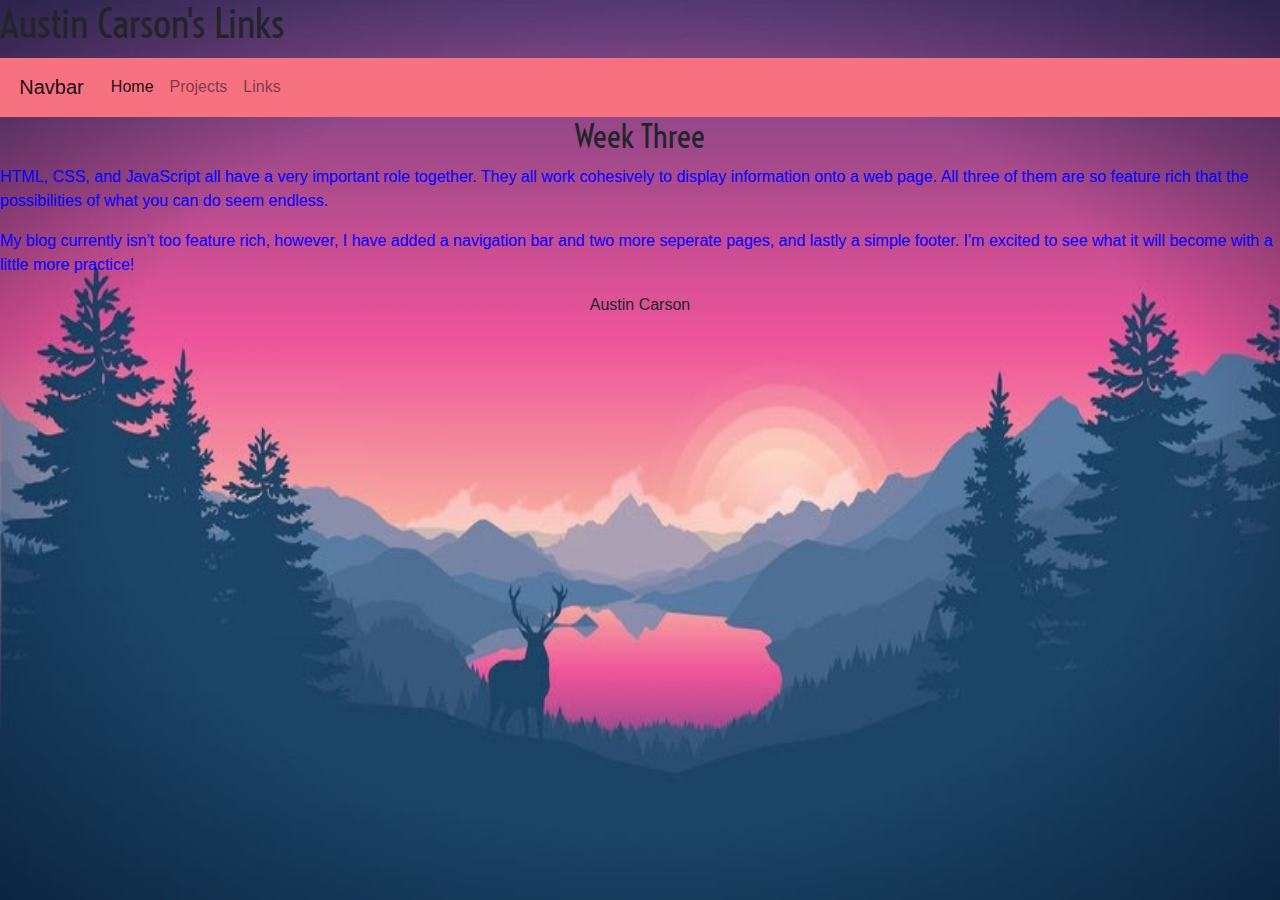
<file: links.html>
<!doctype html>
<html lang="en">
  <head>
    <link rel="stylesheet" href="https://stackpath.bootstrapcdn.com/bootstrap/4.5.2/css/bootstrap.min.css">
    <link rel="stylesheet" href="css/style.css">
    <link rel="stylesheet" href="./theme2.css">
    <meta charset="utf-8">
    <meta name="viewport" content="width=device-width, initial-scale=1, shrink-to-fit=no">
    <title style="text-decoration-color: white;">No Stack to Full Stack</title>
    <h1>Austin Carson's Links</h1>
    
  </head>
  
  <body>
    <nav class="navbar navbar-expand-lg navbar-light bg-danger">
      <a class="navbar-brand" href="#">Navbar</a>
      <button class="navbar-toggler" type="button" data-toggle="collapse" data-target="#navbarNav" aria-controls="navbarNav" aria-expanded="false" aria-label="Toggle navigation">
        <span class="navbar-toggler-icon"></span>
      </button>
      <div class="collapse navbar-collapse" id="navbarNav">
        <ul class="navbar-nav">
          <li class="nav-item active">
            <a class="nav-link" href="index.html">Home<span class="sr-only">(current)</span></a>
          </li>
          <li class="nav-item">
            <a class="nav-link" href="projects.html">Projects</a>
          </li>
          <li class="nav-item">
            <a class="nav-link" href="links.html">Links</a>
          </li>
        </ul>
      </div>
    </nav>
    <!--<nav <nav class="navbar navbar-expand-sm navbar-light bg-light">
      <a class="navbar-brand" href="index.html">Navbar</a>
      <button class="navbar-toggler d-lg-none" type="button" data-toggle="collapse" data-target="#collapsibleNavId" aria-controls="collapsibleNavId"
          aria-expanded="false" aria-label="Toggle navigation">
        <span class="navbar-toggler-icon"></span>
      </button>
      <div class="collapse navbar-collapse" id="collapsibleNavId">
        <ul class="navbar-nav mr-auto mt-2 mt-lg-0">
          <li class="nav-item active">
            <a class="nav-link" href="index.html">Home <span class="sr-only">(current)</span></a>
          </li>
          <li class="nav-item dropdown">
            <a class="nav-link dropdown-toggle" href="#" id="dropdownId" data-toggle="dropdown" aria-haspopup="true" aria-expanded="false">Links</a>
            <div class="dropdown-menu" aria-labelledby="dropdownId">
              <a class="dropdown-item" href="projects.html">Projects</a>
              <a class="dropdown-item" href="links.html">Links</a>
            </div>
          </li>
        </ul>
      </div>
    </nav> -->  
    <h2 class="text-center">Week Three</h2>
    <p style="color:blue;"> HTML, CSS, and JavaScript all have a very important role together. They all work cohesively to display information onto a web page. All three of them are so feature rich that the possibilities of what you can do seem endless.</p>
    <p style="color:blue;">My blog currently isn't too feature rich, however, I have added a navigation bar and two more seperate pages, and lastly a simple footer. I'm excited to see what it will become with a little more practice!</p>
    <div class="container-fluid d-block mx-auto">
      <a  href="https://github.com/AustinC9" target="_blank">
          <i class="fab fa-github d-block mx-auto fa-4x"></i>
      </a>
      </div>
 <footer> 
 <p class="text-center"> Austin Carson</p>
 </footer>
  <!-- Optional JavaScript -->
    <!-- jQuery first, then Popper.js, then Bootstrap JS -->
    <script src="https://code.jquery.com/jquery-3.3.1.slim.min.js" integrity="sha384-q8i/X+965DzO0rT7abK41JStQIAqVgRVzpbzo5smXKp4YfRvH+8abtTE1Pi6jizo" crossorigin="anonymous"></script>
    <script src="https://cdnjs.cloudflare.com/ajax/libs/popper.js/1.14.7/umd/popper.min.js" integrity="sha384-UO2eT0CpHqdSJQ6hJty5KVphtPhzWj9WO1clHTMGa3JDZwrnQq4sF86dIHNDz0W1" crossorigin="anonymous"></script>
    <script src="https://stackpath.bootstrapcdn.com/bootstrap/4.3.1/js/bootstrap.min.js" integrity="sha384-JjSmVgyd0p3pXB1rRibZUAYoIIy6OrQ6VrjIEaFf/nJGzIxFDsf4x0xIM+B07jRM" crossorigin="anonymous"></script>
    <style>
      body {
        background-image: url('linksBack.jpg');
        background-repeat: no-repeat;
        background-attachment: fixed;
        background-size: 100% 100%;
      }
      </style>
  </body>
</html>
</file>
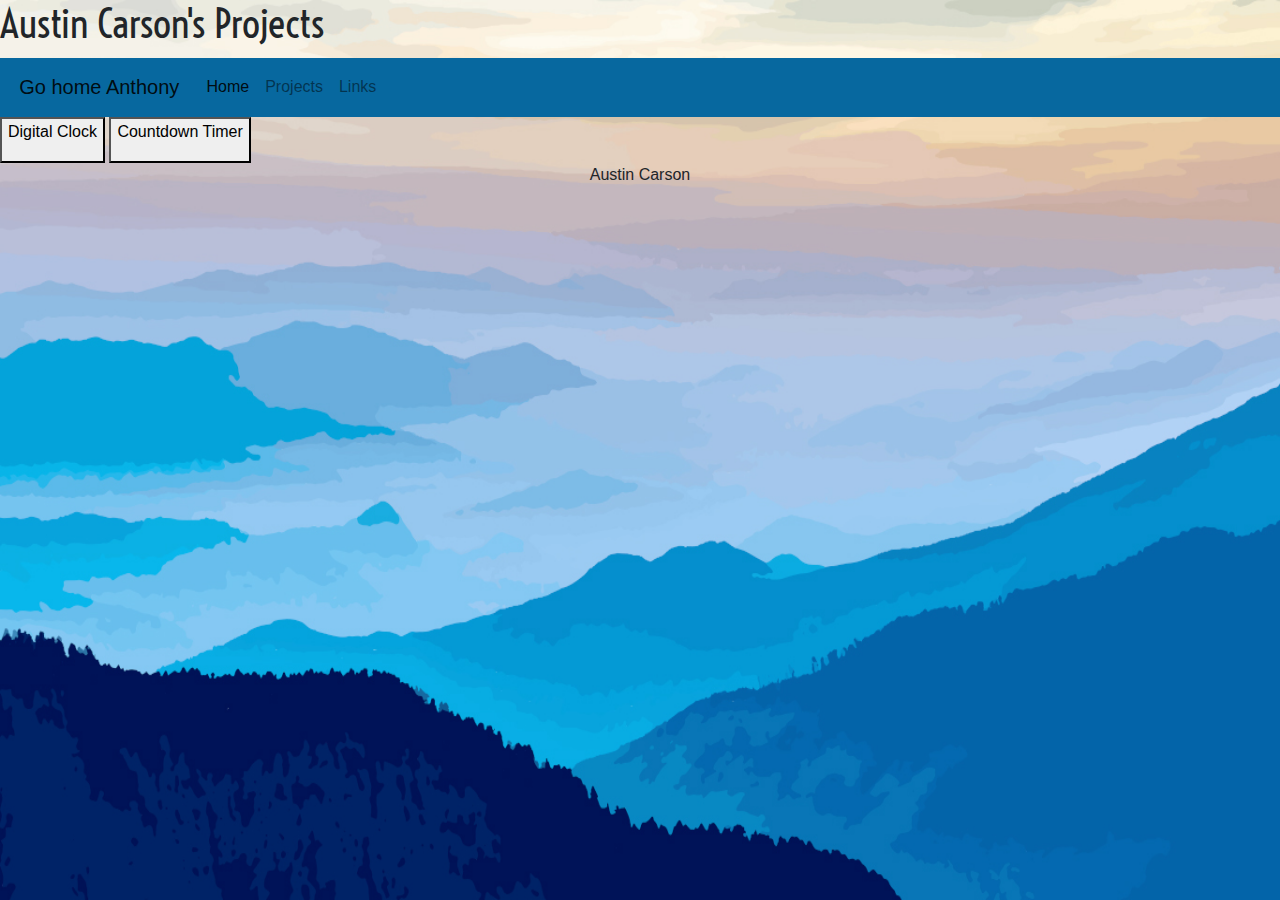
<file: projects.html>
<!doctype html>
<html lang="en">
  <head>
    <link rel="stylesheet" href="https://stackpath.bootstrapcdn.com/bootstrap/4.5.2/css/bootstrap.min.css">
    <link rel="stylesheet" href="css/style.css">
    <link rel="stylesheet" href="./theme2.css">
    <meta charset="utf-8">
    <meta name="viewport" content="width=device-width, initial-scale=1, shrink-to-fit=no">
    <title style="text-decoration-color: white;">No Stack to Full Stack</title>
    <h1>Austin Carson's Projects</h1>
    
  </head>
  
  <body>
    <nav class="navbar navbar-expand-lg navbar-light bg-primary">
      <a class="navbar-brand" href="#">Go home Anthony</a>
      <button class="navbar-toggler" type="button" data-toggle="collapse" data-target="#navbarNav" aria-controls="navbarNav" aria-expanded="false" aria-label="Toggle navigation">
        <span class="navbar-toggler-icon"></span>
      </button>
      <div class="collapse navbar-collapse" id="navbarNav">
        <ul class="navbar-nav">
          <li class="nav-item active">
            <a class="nav-link" href="index.html">Home<span class="sr-only">(current)</span></a>
          </li>
          <li class="nav-item">
            <a class="nav-link" href="projects.html">Projects</a>
          </li>
          <li class="nav-item">
            <a class="nav-link" href="links.html">Links</a>
          </li>
        </ul>
      </div>
    </nav>
    <!--<nav class="navbar navbar-expand-sm navbar-light bg-info">
      <a class="navbar-brand" href="index.html">Navbar</a>
      <button class="navbar-toggler d-lg-none" type="button" data-toggle="collapse" data-target="#collapsibleNavId" aria-controls="collapsibleNavId"
          aria-expanded="false" aria-label="Toggle navigation">
        <span class="navbar-toggler-icon"></span>
      </button>
      <div class="collapse navbar-collapse" id="collapsibleNavId">
        <ul class="navbar-nav mr-auto mt-2 mt-lg-0">
          <li class="nav-item active">
            <a class="nav-link" href="index.html">Home <span class="sr-only">(current)</span></a>
          </li>
          <li class="nav-item dropdown">
            <a class="nav-link dropdown-toggle" href="#" id="dropdownId" data-toggle="dropdown" aria-haspopup="true" aria-expanded="false">Links</a>
            <div class="dropdown-menu" aria-labelledby="dropdownId">
              <a class="dropdown-item" href="projects.html">Projects</a>
              <a class="dropdown-item" href="links.html">Links</a>
            </div>
          </li>
        </ul>
      </div>
    </nav>--> 
    
    <a target="_blank" href="https://austinc9.github.io/digitalClock/">
    <button>
      <p>Digital Clock</p>
    </button> 
    </a>
    <a target="_blank" href="https://austinc9.github.io/countdownTimer/">
    <button>
      <p>Countdown Timer</p>
    </button></a>
    
 
 <footer> 
 <p class="text-center"> Austin Carson</p>
 </footer>
  <!-- Optional JavaScript -->
    <!-- jQuery first, then Popper.js, then Bootstrap JS -->
    <script src="https://code.jquery.com/jquery-3.3.1.slim.min.js" integrity="sha384-q8i/X+965DzO0rT7abK41JStQIAqVgRVzpbzo5smXKp4YfRvH+8abtTE1Pi6jizo" crossorigin="anonymous"></script>
    <script src="https://cdnjs.cloudflare.com/ajax/libs/popper.js/1.14.7/umd/popper.min.js" integrity="sha384-UO2eT0CpHqdSJQ6hJty5KVphtPhzWj9WO1clHTMGa3JDZwrnQq4sF86dIHNDz0W1" crossorigin="anonymous"></script>
    <script src="https://stackpath.bootstrapcdn.com/bootstrap/4.3.1/js/bootstrap.min.js" integrity="sha384-JjSmVgyd0p3pXB1rRibZUAYoIIy6OrQ6VrjIEaFf/nJGzIxFDsf4x0xIM+B07jRM" crossorigin="anonymous"></script>
    <style>
      body {
        background-image: url('projectsBack.jpg');
        background-repeat: no-repeat;
        background-attachment: fixed;
        background-size: 100% 100%;
      }
      </style>
  </body>
</html>
</file>
<file: css/style.css>
.card-text {font-family: 'Space Mono', monospace;
    background-color: blanchedalmond;
    color: blue;
}
.card-title {
    color: red;
}
.card-body {background-color: blanchedalmond;}
/*article {background-image: url("https://www.pikpng.com/pngvi/iihbxbi_dripping-melting-galaxy-space-background-overlay-dripping-galaxy/");}*/

.button {
    background-color: #4CAF50;
    border: none;
    color: white;
    padding: 15px 32px;
    text-align: center;
    text-decoration: none;
    display: inline-block;
    font-size: 16px;
    margin: 4px 2px;
    cursor: pointer;
  }
  /*body {
    background: url('blogBackground.jpg') no-repeat center center fixed;
    -webkit-background-size: cover;
    -moz-background-size: cover;
    background-size: cover;
    -o-background-size: cover;
  }
/* be sure to link this file to your index.html file */
</file>
<file: theme2.css>
/* Created with Themestr.app */
/*! `Custom` Bootstrap 4 theme */@import url(https://fonts.googleapis.com/css?family=Voltaire:200,300,400,700);/*!
 * Bootstrap v4.5.0 (https://getbootstrap.com/)
 * Copyright 2011-2020 The Bootstrap Authors
 * Copyright 2011-2020 Twitter, Inc.
 * Licensed under MIT (https://github.com/twbs/bootstrap/blob/master/LICENSE)
 */:root{--blue: #007bff;--indigo: #6610f2;--purple: #6f42c1;--pink: #e83e8c;--red: #dc3545;--orange: #fd7e14;--yellow: #ffc107;--green: #28a745;--teal: #20c997;--cyan: #17a2b8;--white: #fff;--gray: #6c757d;--gray-dark: #343a40;--primary: #07689F;--secondary: #C9D6DF;--success: #11D3BC;--info: #A2D5F2;--warning: #FF7E67;--danger: #F67280;--light: #FAFAFA;--dark: #4e4e4e;--breakpoint-xs: 0;--breakpoint-sm: 576px;--breakpoint-md: 768px;--breakpoint-lg: 992px;--breakpoint-xl: 1200px;--font-family-sans-serif: -apple-system, BlinkMacSystemFont, "Segoe UI", Roboto, "Helvetica Neue", Arial, "Noto Sans", sans-serif, "Apple Color Emoji", "Segoe UI Emoji", "Segoe UI Symbol", "Noto Color Emoji";--font-family-monospace: SFMono-Regular, Menlo, Monaco, Consolas, "Liberation Mono", "Courier New", monospace}*,*::before,*::after{box-sizing:border-box}html{font-family:sans-serif;line-height:1.15;-webkit-text-size-adjust:100%;-webkit-tap-highlight-color:rgba(0,0,0,0)}article,aside,figcaption,figure,footer,header,hgroup,main,nav,section{display:block}body{margin:0;font-family:-apple-system,BlinkMacSystemFont,"Segoe UI",Roboto,"Helvetica Neue",Arial,"Noto Sans",sans-serif,"Apple Color Emoji","Segoe UI Emoji","Segoe UI Symbol","Noto Color Emoji";font-size:1rem;font-weight:400;line-height:1.5;color:#212529;text-align:left;background-color:#fff}[tabindex="-1"]:focus:not(:focus-visible){outline:0 !important}hr{box-sizing:content-box;height:0;overflow:visible}h1,h2,h3,h4,h5,h6{margin-top:0;margin-bottom:.6rem}p{margin-top:0;margin-bottom:1rem}abbr[title],abbr[data-original-title]{text-decoration:underline;text-decoration:underline dotted;cursor:help;border-bottom:0;text-decoration-skip-ink:none}address{margin-bottom:1rem;font-style:normal;line-height:inherit}ol,ul,dl{margin-top:0;margin-bottom:1rem}ol ol,ul ul,ol ul,ul ol{margin-bottom:0}dt{font-weight:700}dd{margin-bottom:.5rem;margin-left:0}blockquote{margin:0 0 1rem}b,strong{font-weight:bolder}small{font-size:80%}sub,sup{position:relative;font-size:75%;line-height:0;vertical-align:baseline}sub{bottom:-.25em}sup{top:-.5em}a{color:#07689F;text-decoration:none;background-color:transparent}a:hover{color:#043856;text-decoration:underline}a:not([href]){color:inherit;text-decoration:none}a:not([href]):hover{color:inherit;text-decoration:none}pre,code,kbd,samp{font-family:SFMono-Regular,Menlo,Monaco,Consolas,"Liberation Mono","Courier New",monospace;font-size:1em}pre{margin-top:0;margin-bottom:1rem;overflow:auto;-ms-overflow-style:scrollbar}figure{margin:0 0 1rem}img{vertical-align:middle;border-style:none}svg{overflow:hidden;vertical-align:middle}table{border-collapse:collapse}caption{padding-top:.75rem;padding-bottom:.75rem;color:#6c757d;text-align:left;caption-side:bottom}th{text-align:inherit}label{display:inline-block;margin-bottom:.5rem}button{border-radius:0}button:focus{outline:1px dotted;outline:5px auto -webkit-focus-ring-color}input,button,select,optgroup,textarea{margin:0;font-family:inherit;font-size:inherit;line-height:inherit}button,input{overflow:visible}button,select{text-transform:none}[role="button"]{cursor:pointer}select{word-wrap:normal}button,[type="button"],[type="reset"],[type="submit"]{-webkit-appearance:button}button:not(:disabled),[type="button"]:not(:disabled),[type="reset"]:not(:disabled),[type="submit"]:not(:disabled){cursor:pointer}button::-moz-focus-inner,[type="button"]::-moz-focus-inner,[type="reset"]::-moz-focus-inner,[type="submit"]::-moz-focus-inner{padding:0;border-style:none}input[type="radio"],input[type="checkbox"]{box-sizing:border-box;padding:0}textarea{overflow:auto;resize:vertical}fieldset{min-width:0;padding:0;margin:0;border:0}legend{display:block;width:100%;max-width:100%;padding:0;margin-bottom:.5rem;font-size:1.5rem;line-height:inherit;color:inherit;white-space:normal}progress{vertical-align:baseline}[type="number"]::-webkit-inner-spin-button,[type="number"]::-webkit-outer-spin-button{height:auto}[type="search"]{outline-offset:-2px;-webkit-appearance:none}[type="search"]::-webkit-search-decoration{-webkit-appearance:none}::-webkit-file-upload-button{font:inherit;-webkit-appearance:button}output{display:inline-block}summary{display:list-item;cursor:pointer}template{display:none}[hidden]{display:none !important}h1,h2,h3,h4,h5,h6,.h1,.h2,.h3,.h4,.h5,.h6{margin-bottom:.6rem;font-family:Voltaire;font-weight:500;line-height:1.2}h1,.h1{font-size:2.5rem}h2,.h2{font-size:2rem}h3,.h3{font-size:1.75rem}h4,.h4{font-size:1.5rem}h5,.h5{font-size:1.25rem}h6,.h6{font-size:1rem}.lead{font-size:1.25rem;font-weight:300}.display-1{font-size:6rem;font-weight:300;line-height:1.2}.display-2{font-size:5.5rem;font-weight:300;line-height:1.2}.display-3{font-size:4.5rem;font-weight:300;line-height:1.2}.display-4{font-size:3.5rem;font-weight:300;line-height:1.2}hr{margin-top:1.2rem;margin-bottom:1.2rem;border:0;border-top:3px solid rgba(0,0,0,0.1)}small,.small{font-size:80%;font-weight:400}mark,.mark{padding:.2em;background-color:#fcf8e3}.list-unstyled{padding-left:0;list-style:none}.list-inline{padding-left:0;list-style:none}.list-inline-item{display:inline-block}.list-inline-item:not(:last-child){margin-right:.5rem}.initialism{font-size:90%;text-transform:uppercase}.blockquote{margin-bottom:1.2rem;font-size:1.25rem}.blockquote-footer{display:block;font-size:80%;color:#6c757d}.blockquote-footer::before{content:"\2014\00A0"}.img-fluid{max-width:100%;height:auto}.img-thumbnail{padding:.25rem;background-color:#fff;border:3px solid #dee2e6;border-radius:.25rem;max-width:100%;height:auto}.figure{display:inline-block}.figure-img{margin-bottom:.6rem;line-height:1}.figure-caption{font-size:90%;color:#6c757d}code{font-size:87.5%;color:#e83e8c;word-wrap:break-word}a>code{color:inherit}kbd{padding:.2rem .4rem;font-size:87.5%;color:#fff;background-color:#212529;border-radius:.2rem}kbd kbd{padding:0;font-size:100%;font-weight:700}pre{display:block;font-size:87.5%;color:#212529}pre code{font-size:inherit;color:inherit;word-break:normal}.pre-scrollable{max-height:340px;overflow-y:scroll}.table{width:100%;margin-bottom:1.2rem;color:#212529}.table th,.table td{padding:.75rem;vertical-align:top;border-top:3px solid #dee2e6}.table thead th{vertical-align:bottom;border-bottom:6px solid #dee2e6}.table tbody+tbody{border-top:6px solid #dee2e6}.table-sm th,.table-sm td{padding:.3rem}.table-bordered{border:3px solid #dee2e6}.table-bordered th,.table-bordered td{border:3px solid #dee2e6}.table-bordered thead th,.table-bordered thead td{border-bottom-width:6px}.table-borderless th,.table-borderless td,.table-borderless thead th,.table-borderless tbody+tbody{border:0}.table-striped tbody tr:nth-of-type(odd){background-color:rgba(0,0,0,0.05)}.table-hover tbody tr:hover{color:#212529;background-color:rgba(0,0,0,0.075)}.table-primary,.table-primary>th,.table-primary>td{background-color:#bad5e4}.table-primary th,.table-primary td,.table-primary thead th,.table-primary tbody+tbody{border-color:#7eb0cd}.table-hover .table-primary:hover{background-color:#a8cadd}.table-hover .table-primary:hover>td,.table-hover .table-primary:hover>th{background-color:#a8cadd}.table-secondary,.table-secondary>th,.table-secondary>td{background-color:#f0f4f6}.table-secondary th,.table-secondary td,.table-secondary thead th,.table-secondary tbody+tbody{border-color:#e3eaee}.table-hover .table-secondary:hover{background-color:#e0e8ec}.table-hover .table-secondary:hover>td,.table-hover .table-secondary:hover>th{background-color:#e0e8ec}.table-success,.table-success>th,.table-success>td{background-color:#bcf3ec}.table-success th,.table-success td,.table-success thead th,.table-success tbody+tbody{border-color:#83e8dc}.table-hover .table-success:hover{background-color:#a6efe6}.table-hover .table-success:hover>td,.table-hover .table-success:hover>th{background-color:#a6efe6}.table-info,.table-info>th,.table-info>td{background-color:#e5f3fb}.table-info th,.table-info td,.table-info thead th,.table-info tbody+tbody{border-color:#cfe9f8}.table-hover .table-info:hover{background-color:#cfe9f8}.table-hover .table-info:hover>td,.table-hover .table-info:hover>th{background-color:#cfe9f8}.table-warning,.table-warning>th,.table-warning>td{background-color:#ffdbd4}.table-warning th,.table-warning td,.table-warning thead th,.table-warning tbody+tbody{border-color:#ffbcb0}.table-hover .table-warning:hover{background-color:#ffc6bb}.table-hover .table-warning:hover>td,.table-hover .table-warning:hover>th{background-color:#ffc6bb}.table-danger,.table-danger>th,.table-danger>td{background-color:#fcd8db}.table-danger th,.table-danger td,.table-danger thead th,.table-danger tbody+tbody{border-color:#fab6bd}.table-hover .table-danger:hover{background-color:#fac0c5}.table-hover .table-danger:hover>td,.table-hover .table-danger:hover>th{background-color:#fac0c5}.table-light,.table-light>th,.table-light>td{background-color:#fefefe}.table-light th,.table-light td,.table-light thead th,.table-light tbody+tbody{border-color:#fcfcfc}.table-hover .table-light:hover{background-color:#f1f1f1}.table-hover .table-light:hover>td,.table-hover .table-light:hover>th{background-color:#f1f1f1}.table-dark,.table-dark>th,.table-dark>td{background-color:#cdcdcd}.table-dark th,.table-dark td,.table-dark thead th,.table-dark tbody+tbody{border-color:#a3a3a3}.table-hover .table-dark:hover{background-color:silver}.table-hover .table-dark:hover>td,.table-hover .table-dark:hover>th{background-color:silver}.table-active,.table-active>th,.table-active>td{background-color:rgba(0,0,0,0.075)}.table-hover .table-active:hover{background-color:rgba(0,0,0,0.075)}.table-hover .table-active:hover>td,.table-hover .table-active:hover>th{background-color:rgba(0,0,0,0.075)}.table .thead-dark th{color:#fff;background-color:#343a40;border-color:#454d55}.table .thead-light th{color:#495057;background-color:#e9ecef;border-color:#dee2e6}.table-dark{color:#fff;background-color:#343a40}.table-dark th,.table-dark td,.table-dark thead th{border-color:#454d55}.table-dark.table-bordered{border:0}.table-dark.table-striped tbody tr:nth-of-type(odd){background-color:rgba(255,255,255,0.05)}.table-dark.table-hover tbody tr:hover{color:#fff;background-color:rgba(255,255,255,0.075)}@media (max-width: 575.98px){.table-responsive-sm{display:block;width:100%;overflow-x:auto;-webkit-overflow-scrolling:touch}.table-responsive-sm>.table-bordered{border:0}}@media (max-width: 767.98px){.table-responsive-md{display:block;width:100%;overflow-x:auto;-webkit-overflow-scrolling:touch}.table-responsive-md>.table-bordered{border:0}}@media (max-width: 991.98px){.table-responsive-lg{display:block;width:100%;overflow-x:auto;-webkit-overflow-scrolling:touch}.table-responsive-lg>.table-bordered{border:0}}@media (max-width: 1199.98px){.table-responsive-xl{display:block;width:100%;overflow-x:auto;-webkit-overflow-scrolling:touch}.table-responsive-xl>.table-bordered{border:0}}.table-responsive{display:block;width:100%;overflow-x:auto;-webkit-overflow-scrolling:touch}.table-responsive>.table-bordered{border:0}.form-control{display:block;width:100%;height:calc(1.5em + .75rem + 6px);padding:.375rem .75rem;font-size:1rem;font-weight:400;line-height:1.5;color:#495057;background-color:#fff;background-clip:padding-box;border:3px solid #ced4da;border-radius:.25rem;transition:border-color 0.15s ease-in-out,box-shadow 0.15s ease-in-out}@media (prefers-reduced-motion: reduce){.form-control{transition:none}}.form-control::-ms-expand{background-color:transparent;border:0}.form-control:-moz-focusring{color:transparent;text-shadow:0 0 0 #495057}.form-control:focus{color:#495057;background-color:#fff;border-color:#30aef6;outline:0;box-shadow:0 0 0 .2rem rgba(7,104,159,0.25)}.form-control::placeholder{color:#6c757d;opacity:1}.form-control:disabled,.form-control[readonly]{background-color:#e9ecef;opacity:1}input[type="date"].form-control,input[type="time"].form-control,input[type="datetime-local"].form-control,input[type="month"].form-control{appearance:none}select.form-control:focus::-ms-value{color:#495057;background-color:#fff}.form-control-file,.form-control-range{display:block;width:100%}.col-form-label{padding-top:calc(.375rem + 3px);padding-bottom:calc(.375rem + 3px);margin-bottom:0;font-size:inherit;line-height:1.5}.col-form-label-lg{padding-top:calc(.5rem + 3px);padding-bottom:calc(.5rem + 3px);font-size:1.25rem;line-height:1.5}.col-form-label-sm{padding-top:calc(.25rem + 3px);padding-bottom:calc(.25rem + 3px);font-size:.875rem;line-height:1.5}.form-control-plaintext{display:block;width:100%;padding:.375rem 0;margin-bottom:0;font-size:1rem;line-height:1.5;color:#212529;background-color:transparent;border:solid transparent;border-width:3px 0}.form-control-plaintext.form-control-sm,.form-control-plaintext.form-control-lg{padding-right:0;padding-left:0}.form-control-sm{height:calc(1.5em + .5rem + 6px);padding:.25rem .5rem;font-size:.875rem;line-height:1.5;border-radius:.2rem}.form-control-lg{height:calc(1.5em + 1rem + 6px);padding:.5rem 1rem;font-size:1.25rem;line-height:1.5;border-radius:.3rem}select.form-control[size],select.form-control[multiple]{height:auto}textarea.form-control{height:auto}.form-group{margin-bottom:1rem}.form-text{display:block;margin-top:.25rem}.form-row{display:flex;flex-wrap:wrap;margin-right:-5px;margin-left:-5px}.form-row>.col,.form-row>[class*="col-"]{padding-right:5px;padding-left:5px}.form-check{position:relative;display:block;padding-left:1.25rem}.form-check-input{position:absolute;margin-top:.3rem;margin-left:-1.25rem}.form-check-input[disabled] ~ .form-check-label,.form-check-input:disabled ~ .form-check-label{color:#6c757d}.form-check-label{margin-bottom:0}.form-check-inline{display:inline-flex;align-items:center;padding-left:0;margin-right:.75rem}.form-check-inline .form-check-input{position:static;margin-top:0;margin-right:.3125rem;margin-left:0}.valid-feedback{display:none;width:100%;margin-top:.25rem;font-size:80%;color:#11D3BC}.valid-tooltip{position:absolute;top:100%;z-index:5;display:none;max-width:100%;padding:.25rem .5rem;margin-top:.1rem;font-size:.875rem;line-height:1.5;color:#212529;background-color:rgba(17,211,188,0.9);border-radius:.25rem}.was-validated :valid ~ .valid-feedback,.was-validated :valid ~ .valid-tooltip,.is-valid ~ .valid-feedback,.is-valid ~ .valid-tooltip{display:block}.was-validated .form-control:valid,.form-control.is-valid{border-color:#11D3BC;padding-right:calc(1.5em + .75rem);background-image:url("data:image/svg+xml,%3csvg xmlns='http://www.w3.org/2000/svg' width='8' height='8' viewBox='0 0 8 8'%3e%3cpath fill='%2311D3BC' d='M2.3 6.73L.6 4.53c-.4-1.04.46-1.4 1.1-.8l1.1 1.4 3.4-3.8c.6-.63 1.6-.27 1.2.7l-4 4.6c-.43.5-.8.4-1.1.1z'/%3e%3c/svg%3e");background-repeat:no-repeat;background-position:right calc(.375em + .1875rem) center;background-size:calc(.75em + .375rem) calc(.75em + .375rem)}.was-validated .form-control:valid:focus,.form-control.is-valid:focus{border-color:#11D3BC;box-shadow:0 0 0 .2rem rgba(17,211,188,0.25)}.was-validated textarea.form-control:valid,textarea.form-control.is-valid{padding-right:calc(1.5em + .75rem);background-position:top calc(.375em + .1875rem) right calc(.375em + .1875rem)}.was-validated .custom-select:valid,.custom-select.is-valid{border-color:#11D3BC;padding-right:calc(.75em + 2.3125rem);background:url("data:image/svg+xml,%3csvg xmlns='http://www.w3.org/2000/svg' width='4' height='5' viewBox='0 0 4 5'%3e%3cpath fill='%23343a40' d='M2 0L0 2h4zm0 5L0 3h4z'/%3e%3c/svg%3e") no-repeat right .75rem center/8px 10px,url("data:image/svg+xml,%3csvg xmlns='http://www.w3.org/2000/svg' width='8' height='8' viewBox='0 0 8 8'%3e%3cpath fill='%2311D3BC' d='M2.3 6.73L.6 4.53c-.4-1.04.46-1.4 1.1-.8l1.1 1.4 3.4-3.8c.6-.63 1.6-.27 1.2.7l-4 4.6c-.43.5-.8.4-1.1.1z'/%3e%3c/svg%3e") #fff no-repeat center right 1.75rem/calc(.75em + .375rem) calc(.75em + .375rem)}.was-validated .custom-select:valid:focus,.custom-select.is-valid:focus{border-color:#11D3BC;box-shadow:0 0 0 .2rem rgba(17,211,188,0.25)}.was-validated .form-check-input:valid ~ .form-check-label,.form-check-input.is-valid ~ .form-check-label{color:#11D3BC}.was-validated .form-check-input:valid ~ .valid-feedback,.was-validated .form-check-input:valid ~ .valid-tooltip,.form-check-input.is-valid ~ .valid-feedback,.form-check-input.is-valid ~ .valid-tooltip{display:block}.was-validated .custom-control-input:valid ~ .custom-control-label,.custom-control-input.is-valid ~ .custom-control-label{color:#11D3BC}.was-validated .custom-control-input:valid ~ .custom-control-label::before,.custom-control-input.is-valid ~ .custom-control-label::before{border-color:#11D3BC}.was-validated .custom-control-input:valid:checked ~ .custom-control-label::before,.custom-control-input.is-valid:checked ~ .custom-control-label::before{border-color:#29eed6;background:#29eed6 linear-gradient(180deg, #49f0dd, #29eed6) repeat-x}.was-validated .custom-control-input:valid:focus ~ .custom-control-label::before,.custom-control-input.is-valid:focus ~ .custom-control-label::before{box-shadow:0 0 0 .2rem rgba(17,211,188,0.25)}.was-validated .custom-control-input:valid:focus:not(:checked) ~ .custom-control-label::before,.custom-control-input.is-valid:focus:not(:checked) ~ .custom-control-label::before{border-color:#11D3BC}.was-validated .custom-file-input:valid ~ .custom-file-label,.custom-file-input.is-valid ~ .custom-file-label{border-color:#11D3BC}.was-validated .custom-file-input:valid:focus ~ .custom-file-label,.custom-file-input.is-valid:focus ~ .custom-file-label{border-color:#11D3BC;box-shadow:0 0 0 .2rem rgba(17,211,188,0.25)}.invalid-feedback{display:none;width:100%;margin-top:.25rem;font-size:80%;color:#F67280}.invalid-tooltip{position:absolute;top:100%;z-index:5;display:none;max-width:100%;padding:.25rem .5rem;margin-top:.1rem;font-size:.875rem;line-height:1.5;color:#212529;background-color:rgba(246,114,128,0.9);border-radius:.25rem}.was-validated :invalid ~ .invalid-feedback,.was-validated :invalid ~ .invalid-tooltip,.is-invalid ~ .invalid-feedback,.is-invalid ~ .invalid-tooltip{display:block}.was-validated .form-control:invalid,.form-control.is-invalid{border-color:#F67280;padding-right:calc(1.5em + .75rem);background-image:url("data:image/svg+xml,%3csvg xmlns='http://www.w3.org/2000/svg' width='12' height='12' fill='none' stroke='%23F67280' viewBox='0 0 12 12'%3e%3ccircle cx='6' cy='6' r='4.5'/%3e%3cpath stroke-linejoin='round' d='M5.8 3.6h.4L6 6.5z'/%3e%3ccircle cx='6' cy='8.2' r='.6' fill='%23F67280' stroke='none'/%3e%3c/svg%3e");background-repeat:no-repeat;background-position:right calc(.375em + .1875rem) center;background-size:calc(.75em + .375rem) calc(.75em + .375rem)}.was-validated .form-control:invalid:focus,.form-control.is-invalid:focus{border-color:#F67280;box-shadow:0 0 0 .2rem rgba(246,114,128,0.25)}.was-validated textarea.form-control:invalid,textarea.form-control.is-invalid{padding-right:calc(1.5em + .75rem);background-position:top calc(.375em + .1875rem) right calc(.375em + .1875rem)}.was-validated .custom-select:invalid,.custom-select.is-invalid{border-color:#F67280;padding-right:calc(.75em + 2.3125rem);background:url("data:image/svg+xml,%3csvg xmlns='http://www.w3.org/2000/svg' width='4' height='5' viewBox='0 0 4 5'%3e%3cpath fill='%23343a40' d='M2 0L0 2h4zm0 5L0 3h4z'/%3e%3c/svg%3e") no-repeat right .75rem center/8px 10px,url("data:image/svg+xml,%3csvg xmlns='http://www.w3.org/2000/svg' width='12' height='12' fill='none' stroke='%23F67280' viewBox='0 0 12 12'%3e%3ccircle cx='6' cy='6' r='4.5'/%3e%3cpath stroke-linejoin='round' d='M5.8 3.6h.4L6 6.5z'/%3e%3ccircle cx='6' cy='8.2' r='.6' fill='%23F67280' stroke='none'/%3e%3c/svg%3e") #fff no-repeat center right 1.75rem/calc(.75em + .375rem) calc(.75em + .375rem)}.was-validated .custom-select:invalid:focus,.custom-select.is-invalid:focus{border-color:#F67280;box-shadow:0 0 0 .2rem rgba(246,114,128,0.25)}.was-validated .form-check-input:invalid ~ .form-check-label,.form-check-input.is-invalid ~ .form-check-label{color:#F67280}.was-validated .form-check-input:invalid ~ .invalid-feedback,.was-validated .form-check-input:invalid ~ .invalid-tooltip,.form-check-input.is-invalid ~ .invalid-feedback,.form-check-input.is-invalid ~ .invalid-tooltip{display:block}.was-validated .custom-control-input:invalid ~ .custom-control-label,.custom-control-input.is-invalid ~ .custom-control-label{color:#F67280}.was-validated .custom-control-input:invalid ~ .custom-control-label::before,.custom-control-input.is-invalid ~ .custom-control-label::before{border-color:#F67280}.was-validated .custom-control-input:invalid:checked ~ .custom-control-label::before,.custom-control-input.is-invalid:checked ~ .custom-control-label::before{border-color:#f9a2ab;background:#f9a2ab linear-gradient(180deg, #fab0b8, #f9a2ab) repeat-x}.was-validated .custom-control-input:invalid:focus ~ .custom-control-label::before,.custom-control-input.is-invalid:focus ~ .custom-control-label::before{box-shadow:0 0 0 .2rem rgba(246,114,128,0.25)}.was-validated .custom-control-input:invalid:focus:not(:checked) ~ .custom-control-label::before,.custom-control-input.is-invalid:focus:not(:checked) ~ .custom-control-label::before{border-color:#F67280}.was-validated .custom-file-input:invalid ~ .custom-file-label,.custom-file-input.is-invalid ~ .custom-file-label{border-color:#F67280}.was-validated .custom-file-input:invalid:focus ~ .custom-file-label,.custom-file-input.is-invalid:focus ~ .custom-file-label{border-color:#F67280;box-shadow:0 0 0 .2rem rgba(246,114,128,0.25)}.form-inline{display:flex;flex-flow:row wrap;align-items:center}.form-inline .form-check{width:100%}@media (min-width: 576px){.form-inline label{display:flex;align-items:center;justify-content:center;margin-bottom:0}.form-inline .form-group{display:flex;flex:0 0 auto;flex-flow:row wrap;align-items:center;margin-bottom:0}.form-inline .form-control{display:inline-block;width:auto;vertical-align:middle}.form-inline .form-control-plaintext{display:inline-block}.form-inline .input-group,.form-inline .custom-select{width:auto}.form-inline .form-check{display:flex;align-items:center;justify-content:center;width:auto;padding-left:0}.form-inline .form-check-input{position:relative;flex-shrink:0;margin-top:0;margin-right:.25rem;margin-left:0}.form-inline .custom-control{align-items:center;justify-content:center}.form-inline .custom-control-label{margin-bottom:0}}.btn{display:inline-block;font-weight:400;color:#212529;text-align:center;vertical-align:middle;user-select:none;background-color:transparent;border:3px solid transparent;padding:.375rem .75rem;font-size:1rem;line-height:1.5;border-radius:1.35rem;transition:color 0.15s ease-in-out,background-color 0.15s ease-in-out,border-color 0.15s ease-in-out,box-shadow 0.15s ease-in-out}@media (prefers-reduced-motion: reduce){.btn{transition:none}}.btn:hover{color:#212529;text-decoration:none}.btn:focus,.btn.focus{outline:0;box-shadow:0 0 0 .2rem rgba(7,104,159,0.25)}.btn.disabled,.btn:disabled{opacity:.65}.btn:not(:disabled):not(.disabled){cursor:pointer}a.btn.disabled,fieldset:disabled a.btn{pointer-events:none}.btn-primary{color:#fff;background:#07689F linear-gradient(180deg, #2c7fad, #07689F) repeat-x;border-color:#07689F}.btn-primary:hover{color:#fff;background:#05507a linear-gradient(180deg, #2b6a8e, #05507a) repeat-x;border-color:#05486e}.btn-primary:focus,.btn-primary.focus{color:#fff;background:#05507a linear-gradient(180deg, #2b6a8e, #05507a) repeat-x;border-color:#05486e;box-shadow:0 0 0 .2rem rgba(44,127,173,0.5)}.btn-primary.disabled,.btn-primary:disabled{color:#fff;background-color:#07689F;border-color:#07689F;background-image:none}.btn-primary:not(:disabled):not(.disabled):active,.btn-primary:not(:disabled):not(.disabled).active,.show>.btn-primary.dropdown-toggle{color:#fff;background-color:#05486e;background-image:none;border-color:#044062}.btn-primary:not(:disabled):not(.disabled):active:focus,.btn-primary:not(:disabled):not(.disabled).active:focus,.show>.btn-primary.dropdown-toggle:focus{box-shadow:0 0 0 .2rem rgba(44,127,173,0.5)}.btn-secondary{color:#212529;background:#C9D6DF linear-gradient(180deg, #d1dce4, #C9D6DF) repeat-x;border-color:#C9D6DF}.btn-secondary:hover{color:#212529;background:#b1c4d1 linear-gradient(180deg, #bdcdd8, #b1c4d1) repeat-x;border-color:#a9becc}.btn-secondary:focus,.btn-secondary.focus{color:#212529;background:#b1c4d1 linear-gradient(180deg, #bdcdd8, #b1c4d1) repeat-x;border-color:#a9becc;box-shadow:0 0 0 .2rem rgba(176,187,196,0.5)}.btn-secondary.disabled,.btn-secondary:disabled{color:#212529;background-color:#C9D6DF;border-color:#C9D6DF;background-image:none}.btn-secondary:not(:disabled):not(.disabled):active,.btn-secondary:not(:disabled):not(.disabled).active,.show>.btn-secondary.dropdown-toggle{color:#212529;background-color:#a9becc;background-image:none;border-color:#a1b8c7}.btn-secondary:not(:disabled):not(.disabled):active:focus,.btn-secondary:not(:disabled):not(.disabled).active:focus,.show>.btn-secondary.dropdown-toggle:focus{box-shadow:0 0 0 .2rem rgba(176,187,196,0.5)}.btn-success{color:#212529;background:#11D3BC linear-gradient(180deg, #35dac6, #11D3BC) repeat-x;border-color:#11D3BC}.btn-success:hover{color:#fff;background:#0eb09c linear-gradient(180deg, #32bcab, #0eb09c) repeat-x;border-color:#0da492}.btn-success:focus,.btn-success.focus{color:#fff;background:#0eb09c linear-gradient(180deg, #32bcab, #0eb09c) repeat-x;border-color:#0da492;box-shadow:0 0 0 .2rem rgba(19,185,166,0.5)}.btn-success.disabled,.btn-success:disabled{color:#212529;background-color:#11D3BC;border-color:#11D3BC;background-image:none}.btn-success:not(:disabled):not(.disabled):active,.btn-success:not(:disabled):not(.disabled).active,.show>.btn-success.dropdown-toggle{color:#fff;background-color:#0da492;background-image:none;border-color:#0c9887}.btn-success:not(:disabled):not(.disabled):active:focus,.btn-success:not(:disabled):not(.disabled).active:focus,.show>.btn-success.dropdown-toggle:focus{box-shadow:0 0 0 .2rem rgba(19,185,166,0.5)}.btn-info{color:#212529;background:#A2D5F2 linear-gradient(180deg, #b0dbf4, #A2D5F2) repeat-x;border-color:#A2D5F2}.btn-info:hover{color:#212529;background:#80c6ed linear-gradient(180deg, #93cef0, #80c6ed) repeat-x;border-color:#75c1ec}.btn-info:focus,.btn-info.focus{color:#212529;background:#80c6ed linear-gradient(180deg, #93cef0, #80c6ed) repeat-x;border-color:#75c1ec;box-shadow:0 0 0 .2rem rgba(143,187,212,0.5)}.btn-info.disabled,.btn-info:disabled{color:#212529;background-color:#A2D5F2;border-color:#A2D5F2;background-image:none}.btn-info:not(:disabled):not(.disabled):active,.btn-info:not(:disabled):not(.disabled).active,.show>.btn-info.dropdown-toggle{color:#212529;background-color:#75c1ec;background-image:none;border-color:#6abcea}.btn-info:not(:disabled):not(.disabled):active:focus,.btn-info:not(:disabled):not(.disabled).active:focus,.show>.btn-info.dropdown-toggle:focus{box-shadow:0 0 0 .2rem rgba(143,187,212,0.5)}.btn-warning{color:#212529;background:#FF7E67 linear-gradient(180deg, #ff917e, #FF7E67) repeat-x;border-color:#FF7E67}.btn-warning:hover{color:#fff;background:#ff5e41 linear-gradient(180deg, #ff765d, #ff5e41) repeat-x;border-color:#ff5334}.btn-warning:focus,.btn-warning.focus{color:#fff;background:#ff5e41 linear-gradient(180deg, #ff765d, #ff5e41) repeat-x;border-color:#ff5334;box-shadow:0 0 0 .2rem rgba(222,113,94,0.5)}.btn-warning.disabled,.btn-warning:disabled{color:#212529;background-color:#FF7E67;border-color:#FF7E67;background-image:none}.btn-warning:not(:disabled):not(.disabled):active,.btn-warning:not(:disabled):not(.disabled).active,.show>.btn-warning.dropdown-toggle{color:#fff;background-color:#ff5334;background-image:none;border-color:#ff4827}.btn-warning:not(:disabled):not(.disabled):active:focus,.btn-warning:not(:disabled):not(.disabled).active:focus,.show>.btn-warning.dropdown-toggle:focus{box-shadow:0 0 0 .2rem rgba(222,113,94,0.5)}.btn-danger{color:#212529;background:#F67280 linear-gradient(180deg, #f78793, #F67280) repeat-x;border-color:#F67280}.btn-danger:hover{color:#fff;background:#f44e60 linear-gradient(180deg, #f56978, #f44e60) repeat-x;border-color:#f34255}.btn-danger:focus,.btn-danger.focus{color:#fff;background:#f44e60 linear-gradient(180deg, #f56978, #f44e60) repeat-x;border-color:#f34255;box-shadow:0 0 0 .2rem rgba(214,102,115,0.5)}.btn-danger.disabled,.btn-danger:disabled{color:#212529;background-color:#F67280;border-color:#F67280;background-image:none}.btn-danger:not(:disabled):not(.disabled):active,.btn-danger:not(:disabled):not(.disabled).active,.show>.btn-danger.dropdown-toggle{color:#fff;background-color:#f34255;background-image:none;border-color:#f2364a}.btn-danger:not(:disabled):not(.disabled):active:focus,.btn-danger:not(:disabled):not(.disabled).active:focus,.show>.btn-danger.dropdown-toggle:focus{box-shadow:0 0 0 .2rem rgba(214,102,115,0.5)}.btn-light{color:#212529;background:#FAFAFA linear-gradient(180deg, #fbfbfb, #FAFAFA) repeat-x;border-color:#FAFAFA}.btn-light:hover{color:#212529;background:#e7e7e7 linear-gradient(180deg, #eaeaea, #e7e7e7) repeat-x;border-color:#e1e1e1}.btn-light:focus,.btn-light.focus{color:#212529;background:#e7e7e7 linear-gradient(180deg, #eaeaea, #e7e7e7) repeat-x;border-color:#e1e1e1;box-shadow:0 0 0 .2rem rgba(217,218,219,0.5)}.btn-light.disabled,.btn-light:disabled{color:#212529;background-color:#FAFAFA;border-color:#FAFAFA;background-image:none}.btn-light:not(:disabled):not(.disabled):active,.btn-light:not(:disabled):not(.disabled).active,.show>.btn-light.dropdown-toggle{color:#212529;background-color:#e1e1e1;background-image:none;border-color:#dadada}.btn-light:not(:disabled):not(.disabled):active:focus,.btn-light:not(:disabled):not(.disabled).active:focus,.show>.btn-light.dropdown-toggle:focus{box-shadow:0 0 0 .2rem rgba(217,218,219,0.5)}.btn-dark{color:#fff;background:#4e4e4e linear-gradient(180deg, dimgray, #4e4e4e) repeat-x;border-color:#4e4e4e}.btn-dark:hover{color:#fff;background:#3b3b3b linear-gradient(180deg, #585858, #3b3b3b) repeat-x;border-color:#353535}.btn-dark:focus,.btn-dark.focus{color:#fff;background:#3b3b3b linear-gradient(180deg, #585858, #3b3b3b) repeat-x;border-color:#353535;box-shadow:0 0 0 .2rem rgba(105,105,105,0.5)}.btn-dark.disabled,.btn-dark:disabled{color:#fff;background-color:#4e4e4e;border-color:#4e4e4e;background-image:none}.btn-dark:not(:disabled):not(.disabled):active,.btn-dark:not(:disabled):not(.disabled).active,.show>.btn-dark.dropdown-toggle{color:#fff;background-color:#353535;background-image:none;border-color:#2e2e2e}.btn-dark:not(:disabled):not(.disabled):active:focus,.btn-dark:not(:disabled):not(.disabled).active:focus,.show>.btn-dark.dropdown-toggle:focus{box-shadow:0 0 0 .2rem rgba(105,105,105,0.5)}.btn-outline-primary{color:#07689F;border-color:#07689F}.btn-outline-primary:hover{color:#fff;background-color:#07689F;border-color:#07689F}.btn-outline-primary:focus,.btn-outline-primary.focus{box-shadow:0 0 0 .2rem rgba(7,104,159,0.5)}.btn-outline-primary.disabled,.btn-outline-primary:disabled{color:#07689F;background-color:transparent}.btn-outline-primary:not(:disabled):not(.disabled):active,.btn-outline-primary:not(:disabled):not(.disabled).active,.show>.btn-outline-primary.dropdown-toggle{color:#fff;background-color:#07689F;border-color:#07689F}.btn-outline-primary:not(:disabled):not(.disabled):active:focus,.btn-outline-primary:not(:disabled):not(.disabled).active:focus,.show>.btn-outline-primary.dropdown-toggle:focus{box-shadow:0 0 0 .2rem rgba(7,104,159,0.5)}.btn-outline-secondary{color:#C9D6DF;border-color:#C9D6DF}.btn-outline-secondary:hover{color:#212529;background-color:#C9D6DF;border-color:#C9D6DF}.btn-outline-secondary:focus,.btn-outline-secondary.focus{box-shadow:0 0 0 .2rem rgba(201,214,223,0.5)}.btn-outline-secondary.disabled,.btn-outline-secondary:disabled{color:#C9D6DF;background-color:transparent}.btn-outline-secondary:not(:disabled):not(.disabled):active,.btn-outline-secondary:not(:disabled):not(.disabled).active,.show>.btn-outline-secondary.dropdown-toggle{color:#212529;background-color:#C9D6DF;border-color:#C9D6DF}.btn-outline-secondary:not(:disabled):not(.disabled):active:focus,.btn-outline-secondary:not(:disabled):not(.disabled).active:focus,.show>.btn-outline-secondary.dropdown-toggle:focus{box-shadow:0 0 0 .2rem rgba(201,214,223,0.5)}.btn-outline-success{color:#11D3BC;border-color:#11D3BC}.btn-outline-success:hover{color:#212529;background-color:#11D3BC;border-color:#11D3BC}.btn-outline-success:focus,.btn-outline-success.focus{box-shadow:0 0 0 .2rem rgba(17,211,188,0.5)}.btn-outline-success.disabled,.btn-outline-success:disabled{color:#11D3BC;background-color:transparent}.btn-outline-success:not(:disabled):not(.disabled):active,.btn-outline-success:not(:disabled):not(.disabled).active,.show>.btn-outline-success.dropdown-toggle{color:#212529;background-color:#11D3BC;border-color:#11D3BC}.btn-outline-success:not(:disabled):not(.disabled):active:focus,.btn-outline-success:not(:disabled):not(.disabled).active:focus,.show>.btn-outline-success.dropdown-toggle:focus{box-shadow:0 0 0 .2rem rgba(17,211,188,0.5)}.btn-outline-info{color:#A2D5F2;border-color:#A2D5F2}.btn-outline-info:hover{color:#212529;background-color:#A2D5F2;border-color:#A2D5F2}.btn-outline-info:focus,.btn-outline-info.focus{box-shadow:0 0 0 .2rem rgba(162,213,242,0.5)}.btn-outline-info.disabled,.btn-outline-info:disabled{color:#A2D5F2;background-color:transparent}.btn-outline-info:not(:disabled):not(.disabled):active,.btn-outline-info:not(:disabled):not(.disabled).active,.show>.btn-outline-info.dropdown-toggle{color:#212529;background-color:#A2D5F2;border-color:#A2D5F2}.btn-outline-info:not(:disabled):not(.disabled):active:focus,.btn-outline-info:not(:disabled):not(.disabled).active:focus,.show>.btn-outline-info.dropdown-toggle:focus{box-shadow:0 0 0 .2rem rgba(162,213,242,0.5)}.btn-outline-warning{color:#FF7E67;border-color:#FF7E67}.btn-outline-warning:hover{color:#212529;background-color:#FF7E67;border-color:#FF7E67}.btn-outline-warning:focus,.btn-outline-warning.focus{box-shadow:0 0 0 .2rem rgba(255,126,103,0.5)}.btn-outline-warning.disabled,.btn-outline-warning:disabled{color:#FF7E67;background-color:transparent}.btn-outline-warning:not(:disabled):not(.disabled):active,.btn-outline-warning:not(:disabled):not(.disabled).active,.show>.btn-outline-warning.dropdown-toggle{color:#212529;background-color:#FF7E67;border-color:#FF7E67}.btn-outline-warning:not(:disabled):not(.disabled):active:focus,.btn-outline-warning:not(:disabled):not(.disabled).active:focus,.show>.btn-outline-warning.dropdown-toggle:focus{box-shadow:0 0 0 .2rem rgba(255,126,103,0.5)}.btn-outline-danger{color:#F67280;border-color:#F67280}.btn-outline-danger:hover{color:#212529;background-color:#F67280;border-color:#F67280}.btn-outline-danger:focus,.btn-outline-danger.focus{box-shadow:0 0 0 .2rem rgba(246,114,128,0.5)}.btn-outline-danger.disabled,.btn-outline-danger:disabled{color:#F67280;background-color:transparent}.btn-outline-danger:not(:disabled):not(.disabled):active,.btn-outline-danger:not(:disabled):not(.disabled).active,.show>.btn-outline-danger.dropdown-toggle{color:#212529;background-color:#F67280;border-color:#F67280}.btn-outline-danger:not(:disabled):not(.disabled):active:focus,.btn-outline-danger:not(:disabled):not(.disabled).active:focus,.show>.btn-outline-danger.dropdown-toggle:focus{box-shadow:0 0 0 .2rem rgba(246,114,128,0.5)}.btn-outline-light{color:#FAFAFA;border-color:#FAFAFA}.btn-outline-light:hover{color:#212529;background-color:#FAFAFA;border-color:#FAFAFA}.btn-outline-light:focus,.btn-outline-light.focus{box-shadow:0 0 0 .2rem rgba(250,250,250,0.5)}.btn-outline-light.disabled,.btn-outline-light:disabled{color:#FAFAFA;background-color:transparent}.btn-outline-light:not(:disabled):not(.disabled):active,.btn-outline-light:not(:disabled):not(.disabled).active,.show>.btn-outline-light.dropdown-toggle{color:#212529;background-color:#FAFAFA;border-color:#FAFAFA}.btn-outline-light:not(:disabled):not(.disabled):active:focus,.btn-outline-light:not(:disabled):not(.disabled).active:focus,.show>.btn-outline-light.dropdown-toggle:focus{box-shadow:0 0 0 .2rem rgba(250,250,250,0.5)}.btn-outline-dark{color:#4e4e4e;border-color:#4e4e4e}.btn-outline-dark:hover{color:#fff;background-color:#4e4e4e;border-color:#4e4e4e}.btn-outline-dark:focus,.btn-outline-dark.focus{box-shadow:0 0 0 .2rem rgba(78,78,78,0.5)}.btn-outline-dark.disabled,.btn-outline-dark:disabled{color:#4e4e4e;background-color:transparent}.btn-outline-dark:not(:disabled):not(.disabled):active,.btn-outline-dark:not(:disabled):not(.disabled).active,.show>.btn-outline-dark.dropdown-toggle{color:#fff;background-color:#4e4e4e;border-color:#4e4e4e}.btn-outline-dark:not(:disabled):not(.disabled):active:focus,.btn-outline-dark:not(:disabled):not(.disabled).active:focus,.show>.btn-outline-dark.dropdown-toggle:focus{box-shadow:0 0 0 .2rem rgba(78,78,78,0.5)}.btn-link{font-weight:400;color:#07689F;text-decoration:none}.btn-link:hover{color:#043856;text-decoration:underline}.btn-link:focus,.btn-link.focus{text-decoration:underline}.btn-link:disabled,.btn-link.disabled{color:#6c757d;pointer-events:none}.btn-lg,.btn-group-lg>.btn{padding:.5rem 1rem;font-size:1.25rem;line-height:1.5;border-radius:.3rem}.btn-sm,.btn-group-sm>.btn{padding:.25rem .5rem;font-size:.875rem;line-height:1.5;border-radius:.2rem}.btn-block{display:block;width:100%}.btn-block+.btn-block{margin-top:.5rem}input[type="submit"].btn-block,input[type="reset"].btn-block,input[type="button"].btn-block{width:100%}.fade{transition:opacity 0.15s linear}@media (prefers-reduced-motion: reduce){.fade{transition:none}}.fade:not(.show){opacity:0}.collapse:not(.show){display:none}.collapsing{position:relative;height:0;overflow:hidden;transition:height 0.35s ease}@media (prefers-reduced-motion: reduce){.collapsing{transition:none}}.dropup,.dropright,.dropdown,.dropleft{position:relative}.dropdown-toggle{white-space:nowrap}.dropdown-toggle::after{display:inline-block;margin-left:.255em;vertical-align:.255em;content:"";border-top:.3em solid;border-right:.3em solid transparent;border-bottom:0;border-left:.3em solid transparent}.dropdown-toggle:empty::after{margin-left:0}.dropdown-menu{position:absolute;top:100%;left:0;z-index:1000;display:none;float:left;min-width:10rem;padding:.5rem 0;margin:.125rem 0 0;font-size:1rem;color:#212529;text-align:left;list-style:none;background-color:#fff;background-clip:padding-box;border:3px solid rgba(0,0,0,0.15);border-radius:.25rem}.dropdown-menu-left{right:auto;left:0}.dropdown-menu-right{right:0;left:auto}@media (min-width: 576px){.dropdown-menu-sm-left{right:auto;left:0}.dropdown-menu-sm-right{right:0;left:auto}}@media (min-width: 768px){.dropdown-menu-md-left{right:auto;left:0}.dropdown-menu-md-right{right:0;left:auto}}@media (min-width: 992px){.dropdown-menu-lg-left{right:auto;left:0}.dropdown-menu-lg-right{right:0;left:auto}}@media (min-width: 1200px){.dropdown-menu-xl-left{right:auto;left:0}.dropdown-menu-xl-right{right:0;left:auto}}.dropup .dropdown-menu{top:auto;bottom:100%;margin-top:0;margin-bottom:.125rem}.dropup .dropdown-toggle::after{display:inline-block;margin-left:.255em;vertical-align:.255em;content:"";border-top:0;border-right:.3em solid transparent;border-bottom:.3em solid;border-left:.3em solid transparent}.dropup .dropdown-toggle:empty::after{margin-left:0}.dropright .dropdown-menu{top:0;right:auto;left:100%;margin-top:0;margin-left:.125rem}.dropright .dropdown-toggle::after{display:inline-block;margin-left:.255em;vertical-align:.255em;content:"";border-top:.3em solid transparent;border-right:0;border-bottom:.3em solid transparent;border-left:.3em solid}.dropright .dropdown-toggle:empty::after{margin-left:0}.dropright .dropdown-toggle::after{vertical-align:0}.dropleft .dropdown-menu{top:0;right:100%;left:auto;margin-top:0;margin-right:.125rem}.dropleft .dropdown-toggle::after{display:inline-block;margin-left:.255em;vertical-align:.255em;content:""}.dropleft .dropdown-toggle::after{display:none}.dropleft .dropdown-toggle::before{display:inline-block;margin-right:.255em;vertical-align:.255em;content:"";border-top:.3em solid transparent;border-right:.3em solid;border-bottom:.3em solid transparent}.dropleft .dropdown-toggle:empty::after{margin-left:0}.dropleft .dropdown-toggle::before{vertical-align:0}.dropdown-menu[x-placement^="top"],.dropdown-menu[x-placement^="right"],.dropdown-menu[x-placement^="bottom"],.dropdown-menu[x-placement^="left"]{right:auto;bottom:auto}.dropdown-divider{height:0;margin:.6rem 0;overflow:hidden;border-top:1px solid #e9ecef}.dropdown-item{display:block;width:100%;padding:.25rem 1.5rem;clear:both;font-weight:400;color:#212529;text-align:inherit;white-space:nowrap;background-color:transparent;border:0}.dropdown-item:hover,.dropdown-item:focus{color:#16181b;text-decoration:none;background:#f8f9fa linear-gradient(180deg, #f9fafb, #f8f9fa) repeat-x}.dropdown-item.active,.dropdown-item:active{color:#fff;text-decoration:none;background:#07689F linear-gradient(180deg, #2c7fad, #07689F) repeat-x}.dropdown-item.disabled,.dropdown-item:disabled{color:#6c757d;pointer-events:none;background-color:transparent;background-image:none}.dropdown-menu.show{display:block}.dropdown-header{display:block;padding:.5rem 1.5rem;margin-bottom:0;font-size:.875rem;color:#6c757d;white-space:nowrap}.dropdown-item-text{display:block;padding:.25rem 1.5rem;color:#212529}.btn-group,.btn-group-vertical{position:relative;display:inline-flex;vertical-align:middle}.btn-group>.btn,.btn-group-vertical>.btn{position:relative;flex:1 1 auto}.btn-group>.btn:hover,.btn-group-vertical>.btn:hover{z-index:1}.btn-group>.btn:focus,.btn-group>.btn:active,.btn-group>.btn.active,.btn-group-vertical>.btn:focus,.btn-group-vertical>.btn:active,.btn-group-vertical>.btn.active{z-index:1}.btn-toolbar{display:flex;flex-wrap:wrap;justify-content:flex-start}.btn-toolbar .input-group{width:auto}.btn-group>.btn:not(:first-child),.btn-group>.btn-group:not(:first-child){margin-left:-3px}.btn-group>.btn:not(:last-child):not(.dropdown-toggle),.btn-group>.btn-group:not(:last-child)>.btn{border-top-right-radius:0;border-bottom-right-radius:0}.btn-group>.btn:not(:first-child),.btn-group>.btn-group:not(:first-child)>.btn{border-top-left-radius:0;border-bottom-left-radius:0}.dropdown-toggle-split{padding-right:.5625rem;padding-left:.5625rem}.dropdown-toggle-split::after,.dropup .dropdown-toggle-split::after,.dropright .dropdown-toggle-split::after{margin-left:0}.dropleft .dropdown-toggle-split::before{margin-right:0}.btn-sm+.dropdown-toggle-split,.btn-group-sm>.btn+.dropdown-toggle-split{padding-right:.375rem;padding-left:.375rem}.btn-lg+.dropdown-toggle-split,.btn-group-lg>.btn+.dropdown-toggle-split{padding-right:.75rem;padding-left:.75rem}.btn-group-vertical{flex-direction:column;align-items:flex-start;justify-content:center}.btn-group-vertical>.btn,.btn-group-vertical>.btn-group{width:100%}.btn-group-vertical>.btn:not(:first-child),.btn-group-vertical>.btn-group:not(:first-child){margin-top:-3px}.btn-group-vertical>.btn:not(:last-child):not(.dropdown-toggle),.btn-group-vertical>.btn-group:not(:last-child)>.btn{border-bottom-right-radius:0;border-bottom-left-radius:0}.btn-group-vertical>.btn:not(:first-child),.btn-group-vertical>.btn-group:not(:first-child)>.btn{border-top-left-radius:0;border-top-right-radius:0}.btn-group-toggle>.btn,.btn-group-toggle>.btn-group>.btn{margin-bottom:0}.btn-group-toggle>.btn input[type="radio"],.btn-group-toggle>.btn input[type="checkbox"],.btn-group-toggle>.btn-group>.btn input[type="radio"],.btn-group-toggle>.btn-group>.btn input[type="checkbox"]{position:absolute;clip:rect(0, 0, 0, 0);pointer-events:none}.input-group{position:relative;display:flex;flex-wrap:wrap;align-items:stretch;width:100%}.input-group>.form-control,.input-group>.form-control-plaintext,.input-group>.custom-select,.input-group>.custom-file{position:relative;flex:1 1 auto;width:1%;min-width:0;margin-bottom:0}.input-group>.form-control+.form-control,.input-group>.form-control+.custom-select,.input-group>.form-control+.custom-file,.input-group>.form-control-plaintext+.form-control,.input-group>.form-control-plaintext+.custom-select,.input-group>.form-control-plaintext+.custom-file,.input-group>.custom-select+.form-control,.input-group>.custom-select+.custom-select,.input-group>.custom-select+.custom-file,.input-group>.custom-file+.form-control,.input-group>.custom-file+.custom-select,.input-group>.custom-file+.custom-file{margin-left:-3px}.input-group>.form-control:focus,.input-group>.custom-select:focus,.input-group>.custom-file .custom-file-input:focus ~ .custom-file-label{z-index:3}.input-group>.custom-file .custom-file-input:focus{z-index:4}.input-group>.form-control:not(:last-child),.input-group>.custom-select:not(:last-child){border-top-right-radius:0;border-bottom-right-radius:0}.input-group>.form-control:not(:first-child),.input-group>.custom-select:not(:first-child){border-top-left-radius:0;border-bottom-left-radius:0}.input-group>.custom-file{display:flex;align-items:center}.input-group>.custom-file:not(:last-child) .custom-file-label,.input-group>.custom-file:not(:last-child) .custom-file-label::after{border-top-right-radius:0;border-bottom-right-radius:0}.input-group>.custom-file:not(:first-child) .custom-file-label{border-top-left-radius:0;border-bottom-left-radius:0}.input-group-prepend,.input-group-append{display:flex}.input-group-prepend .btn,.input-group-append .btn{position:relative;z-index:2}.input-group-prepend .btn:focus,.input-group-append .btn:focus{z-index:3}.input-group-prepend .btn+.btn,.input-group-prepend .btn+.input-group-text,.input-group-prepend .input-group-text+.input-group-text,.input-group-prepend .input-group-text+.btn,.input-group-append .btn+.btn,.input-group-append .btn+.input-group-text,.input-group-append .input-group-text+.input-group-text,.input-group-append .input-group-text+.btn{margin-left:-3px}.input-group-prepend{margin-right:-3px}.input-group-append{margin-left:-3px}.input-group-text{display:flex;align-items:center;padding:.375rem .75rem;margin-bottom:0;font-size:1rem;font-weight:400;line-height:1.5;color:#495057;text-align:center;white-space:nowrap;background-color:#e9ecef;border:3px solid #ced4da;border-radius:.25rem}.input-group-text input[type="radio"],.input-group-text input[type="checkbox"]{margin-top:0}.input-group-lg>.form-control:not(textarea),.input-group-lg>.custom-select{height:calc(1.5em + 1rem + 6px)}.input-group-lg>.form-control,.input-group-lg>.custom-select,.input-group-lg>.input-group-prepend>.input-group-text,.input-group-lg>.input-group-append>.input-group-text,.input-group-lg>.input-group-prepend>.btn,.input-group-lg>.input-group-append>.btn{padding:.5rem 1rem;font-size:1.25rem;line-height:1.5;border-radius:.3rem}.input-group-sm>.form-control:not(textarea),.input-group-sm>.custom-select{height:calc(1.5em + .5rem + 6px)}.input-group-sm>.form-control,.input-group-sm>.custom-select,.input-group-sm>.input-group-prepend>.input-group-text,.input-group-sm>.input-group-append>.input-group-text,.input-group-sm>.input-group-prepend>.btn,.input-group-sm>.input-group-append>.btn{padding:.25rem .5rem;font-size:.875rem;line-height:1.5;border-radius:.2rem}.input-group-lg>.custom-select,.input-group-sm>.custom-select{padding-right:1.75rem}.input-group>.input-group-prepend>.btn,.input-group>.input-group-prepend>.input-group-text,.input-group>.input-group-append:not(:last-child)>.btn,.input-group>.input-group-append:not(:last-child)>.input-group-text,.input-group>.input-group-append:last-child>.btn:not(:last-child):not(.dropdown-toggle),.input-group>.input-group-append:last-child>.input-group-text:not(:last-child){border-top-right-radius:0;border-bottom-right-radius:0}.input-group>.input-group-append>.btn,.input-group>.input-group-append>.input-group-text,.input-group>.input-group-prepend:not(:first-child)>.btn,.input-group>.input-group-prepend:not(:first-child)>.input-group-text,.input-group>.input-group-prepend:first-child>.btn:not(:first-child),.input-group>.input-group-prepend:first-child>.input-group-text:not(:first-child){border-top-left-radius:0;border-bottom-left-radius:0}.custom-control{position:relative;display:block;min-height:1.5rem;padding-left:1.5rem}.custom-control-inline{display:inline-flex;margin-right:1rem}.custom-control-input{position:absolute;left:0;z-index:-1;width:1rem;height:1.25rem;opacity:0}.custom-control-input:checked ~ .custom-control-label::before{color:#fff;border-color:#07689F;background:#07689F linear-gradient(180deg, #2c7fad, #07689F) repeat-x}.custom-control-input:focus ~ .custom-control-label::before{box-shadow:0 0 0 .2rem rgba(7,104,159,0.25)}.custom-control-input:focus:not(:checked) ~ .custom-control-label::before{border-color:#30aef6}.custom-control-input:not(:disabled):active ~ .custom-control-label::before{color:#fff;background-color:#60c1f8;border-color:#60c1f8}.custom-control-input[disabled] ~ .custom-control-label,.custom-control-input:disabled ~ .custom-control-label{color:#6c757d}.custom-control-input[disabled] ~ .custom-control-label::before,.custom-control-input:disabled ~ .custom-control-label::before{background-color:#e9ecef}.custom-control-label{position:relative;margin-bottom:0;vertical-align:top}.custom-control-label::before{position:absolute;top:.25rem;left:-1.5rem;display:block;width:1rem;height:1rem;pointer-events:none;content:"";background-color:#fff;border:#adb5bd solid 3px}.custom-control-label::after{position:absolute;top:.25rem;left:-1.5rem;display:block;width:1rem;height:1rem;content:"";background:no-repeat 50% / 50% 50%}.custom-checkbox .custom-control-label::before{border-radius:.25rem}.custom-checkbox .custom-control-input:checked ~ .custom-control-label::after{background-image:url("data:image/svg+xml,%3csvg xmlns='http://www.w3.org/2000/svg' width='8' height='8' viewBox='0 0 8 8'%3e%3cpath fill='%23fff' d='M6.564.75l-3.59 3.612-1.538-1.55L0 4.26l2.974 2.99L8 2.193z'/%3e%3c/svg%3e")}.custom-checkbox .custom-control-input:indeterminate ~ .custom-control-label::before{border-color:#07689F;background:#07689F linear-gradient(180deg, #2c7fad, #07689F) repeat-x}.custom-checkbox .custom-control-input:indeterminate ~ .custom-control-label::after{background-image:url("data:image/svg+xml,%3csvg xmlns='http://www.w3.org/2000/svg' width='4' height='4' viewBox='0 0 4 4'%3e%3cpath stroke='%23fff' d='M0 2h4'/%3e%3c/svg%3e")}.custom-checkbox .custom-control-input:disabled:checked ~ .custom-control-label::before{background-color:rgba(7,104,159,0.5)}.custom-checkbox .custom-control-input:disabled:indeterminate ~ .custom-control-label::before{background-color:rgba(7,104,159,0.5)}.custom-radio .custom-control-label::before{border-radius:50%}.custom-radio .custom-control-input:checked ~ .custom-control-label::after{background-image:url("data:image/svg+xml,%3csvg xmlns='http://www.w3.org/2000/svg' width='12' height='12' viewBox='-4 -4 8 8'%3e%3ccircle r='3' fill='%23fff'/%3e%3c/svg%3e")}.custom-radio .custom-control-input:disabled:checked ~ .custom-control-label::before{background-color:rgba(7,104,159,0.5)}.custom-switch{padding-left:2.25rem}.custom-switch .custom-control-label::before{left:-2.25rem;width:1.75rem;pointer-events:all;border-radius:.5rem}.custom-switch .custom-control-label::after{top:calc(.25rem + 6px);left:calc(-2.25rem + 6px);width:calc(1rem - 12px);height:calc(1rem - 12px);background-color:#adb5bd;border-radius:.5rem;transition:transform 0.15s ease-in-out,background-color 0.15s ease-in-out,border-color 0.15s ease-in-out,box-shadow 0.15s ease-in-out}@media (prefers-reduced-motion: reduce){.custom-switch .custom-control-label::after{transition:none}}.custom-switch .custom-control-input:checked ~ .custom-control-label::after{background-color:#fff;transform:translateX(.75rem)}.custom-switch .custom-control-input:disabled:checked ~ .custom-control-label::before{background-color:rgba(7,104,159,0.5)}.custom-select{display:inline-block;width:100%;height:calc(1.5em + .75rem + 6px);padding:.375rem 1.75rem .375rem .75rem;font-size:1rem;font-weight:400;line-height:1.5;color:#495057;vertical-align:middle;background:#fff url("data:image/svg+xml,%3csvg xmlns='http://www.w3.org/2000/svg' width='4' height='5' viewBox='0 0 4 5'%3e%3cpath fill='%23343a40' d='M2 0L0 2h4zm0 5L0 3h4z'/%3e%3c/svg%3e") no-repeat right .75rem center/8px 10px;border:3px solid #ced4da;border-radius:.25rem;appearance:none}.custom-select:focus{border-color:#30aef6;outline:0;box-shadow:0 0 0 .2rem rgba(7,104,159,0.25)}.custom-select:focus::-ms-value{color:#495057;background-color:#fff}.custom-select[multiple],.custom-select[size]:not([size="1"]){height:auto;padding-right:.75rem;background-image:none}.custom-select:disabled{color:#6c757d;background-color:#e9ecef}.custom-select::-ms-expand{display:none}.custom-select:-moz-focusring{color:transparent;text-shadow:0 0 0 #495057}.custom-select-sm{height:calc(1.5em + .5rem + 6px);padding-top:.25rem;padding-bottom:.25rem;padding-left:.5rem;font-size:.875rem}.custom-select-lg{height:calc(1.5em + 1rem + 6px);padding-top:.5rem;padding-bottom:.5rem;padding-left:1rem;font-size:1.25rem}.custom-file{position:relative;display:inline-block;width:100%;height:calc(1.5em + .75rem + 6px);margin-bottom:0}.custom-file-input{position:relative;z-index:2;width:100%;height:calc(1.5em + .75rem + 6px);margin:0;opacity:0}.custom-file-input:focus ~ .custom-file-label{border-color:#30aef6;box-shadow:0 0 0 .2rem rgba(7,104,159,0.25)}.custom-file-input[disabled] ~ .custom-file-label,.custom-file-input:disabled ~ .custom-file-label{background-color:#e9ecef}.custom-file-input:lang(en) ~ .custom-file-label::after{content:"Browse"}.custom-file-input ~ .custom-file-label[data-browse]::after{content:attr(data-browse)}.custom-file-label{position:absolute;top:0;right:0;left:0;z-index:1;height:calc(1.5em + .75rem + 6px);padding:.375rem .75rem;font-weight:400;line-height:1.5;color:#495057;background-color:#fff;border:3px solid #ced4da;border-radius:.25rem}.custom-file-label::after{position:absolute;top:0;right:0;bottom:0;z-index:3;display:block;height:calc(1.5em + .75rem);padding:.375rem .75rem;line-height:1.5;color:#495057;content:"Browse";background:#e9ecef linear-gradient(180deg, #eceff1, #e9ecef) repeat-x;border-left:inherit;border-radius:0 .25rem .25rem 0}.custom-range{width:100%;height:1.4rem;padding:0;background-color:transparent;appearance:none}.custom-range:focus{outline:none}.custom-range:focus::-webkit-slider-thumb{box-shadow:0 0 0 1px #fff,0 0 0 .2rem rgba(7,104,159,0.25)}.custom-range:focus::-moz-range-thumb{box-shadow:0 0 0 1px #fff,0 0 0 .2rem rgba(7,104,159,0.25)}.custom-range:focus::-ms-thumb{box-shadow:0 0 0 1px #fff,0 0 0 .2rem rgba(7,104,159,0.25)}.custom-range::-moz-focus-outer{border:0}.custom-range::-webkit-slider-thumb{width:1rem;height:1rem;margin-top:-.25rem;background:#07689F linear-gradient(180deg, #2c7fad, #07689F) repeat-x;border:0;border-radius:1rem;transition:background-color 0.15s ease-in-out,border-color 0.15s ease-in-out,box-shadow 0.15s ease-in-out;appearance:none}@media (prefers-reduced-motion: reduce){.custom-range::-webkit-slider-thumb{transition:none}}.custom-range::-webkit-slider-thumb:active{background:#60c1f8 linear-gradient(180deg, #78caf9, #60c1f8) repeat-x}.custom-range::-webkit-slider-runnable-track{width:100%;height:.5rem;color:transparent;cursor:pointer;background-color:#dee2e6;border-color:transparent;border-radius:1rem}.custom-range::-moz-range-thumb{width:1rem;height:1rem;background:#07689F linear-gradient(180deg, #2c7fad, #07689F) repeat-x;border:0;border-radius:1rem;transition:background-color 0.15s ease-in-out,border-color 0.15s ease-in-out,box-shadow 0.15s ease-in-out;appearance:none}@media (prefers-reduced-motion: reduce){.custom-range::-moz-range-thumb{transition:none}}.custom-range::-moz-range-thumb:active{background:#60c1f8 linear-gradient(180deg, #78caf9, #60c1f8) repeat-x}.custom-range::-moz-range-track{width:100%;height:.5rem;color:transparent;cursor:pointer;background-color:#dee2e6;border-color:transparent;border-radius:1rem}.custom-range::-ms-thumb{width:1rem;height:1rem;margin-top:0;margin-right:.2rem;margin-left:.2rem;background:#07689F linear-gradient(180deg, #2c7fad, #07689F) repeat-x;border:0;border-radius:1rem;transition:background-color 0.15s ease-in-out,border-color 0.15s ease-in-out,box-shadow 0.15s ease-in-out;appearance:none}@media (prefers-reduced-motion: reduce){.custom-range::-ms-thumb{transition:none}}.custom-range::-ms-thumb:active{background:#60c1f8 linear-gradient(180deg, #78caf9, #60c1f8) repeat-x}.custom-range::-ms-track{width:100%;height:.5rem;color:transparent;cursor:pointer;background-color:transparent;border-color:transparent;border-width:.5rem}.custom-range::-ms-fill-lower{background-color:#dee2e6;border-radius:1rem}.custom-range::-ms-fill-upper{margin-right:15px;background-color:#dee2e6;border-radius:1rem}.custom-range:disabled::-webkit-slider-thumb{background-color:#adb5bd}.custom-range:disabled::-webkit-slider-runnable-track{cursor:default}.custom-range:disabled::-moz-range-thumb{background-color:#adb5bd}.custom-range:disabled::-moz-range-track{cursor:default}.custom-range:disabled::-ms-thumb{background-color:#adb5bd}.custom-control-label::before,.custom-file-label,.custom-select{transition:background-color 0.15s ease-in-out,border-color 0.15s ease-in-out,box-shadow 0.15s ease-in-out}@media (prefers-reduced-motion: reduce){.custom-control-label::before,.custom-file-label,.custom-select{transition:none}}.nav{display:flex;flex-wrap:wrap;padding-left:0;margin-bottom:0;list-style:none}.nav-link{display:block;padding:.5rem 1rem}.nav-link:hover,.nav-link:focus{text-decoration:none}.nav-link.disabled{color:#6c757d;pointer-events:none;cursor:default}.nav-tabs{border-bottom:3px solid #dee2e6}.nav-tabs .nav-item{margin-bottom:-3px}.nav-tabs .nav-link{border:3px solid transparent;border-top-left-radius:.25rem;border-top-right-radius:.25rem}.nav-tabs .nav-link:hover,.nav-tabs .nav-link:focus{border-color:#e9ecef #e9ecef #dee2e6}.nav-tabs .nav-link.disabled{color:#6c757d;background-color:transparent;border-color:transparent}.nav-tabs .nav-link.active,.nav-tabs .nav-item.show .nav-link{color:#495057;background-color:#fff;border-color:#dee2e6 #dee2e6 #fff}.nav-tabs .dropdown-menu{margin-top:-3px;border-top-left-radius:0;border-top-right-radius:0}.nav-pills .nav-link{border-radius:.25rem}.nav-pills .nav-link.active,.nav-pills .show>.nav-link{color:#fff;background-color:#07689F}.nav-fill .nav-item{flex:1 1 auto;text-align:center}.nav-justified .nav-item{flex-basis:0;flex-grow:1;text-align:center}.tab-content>.tab-pane{display:none}.tab-content>.active{display:block}.navbar{position:relative;display:flex;flex-wrap:wrap;align-items:center;justify-content:space-between;padding:.6rem 1.2rem}.navbar .container,.navbar .container-fluid,.navbar>.container-sm,.navbar>.container-md,.navbar>.container-lg,.navbar>.container-xl{display:flex;flex-wrap:wrap;align-items:center;justify-content:space-between}.navbar-brand{display:inline-block;padding-top:.3125rem;padding-bottom:.3125rem;margin-right:1.2rem;font-size:1.25rem;line-height:inherit;white-space:nowrap}.navbar-brand:hover,.navbar-brand:focus{text-decoration:none}.navbar-nav{display:flex;flex-direction:column;padding-left:0;margin-bottom:0;list-style:none}.navbar-nav .nav-link{padding-right:0;padding-left:0}.navbar-nav .dropdown-menu{position:static;float:none}.navbar-text{display:inline-block;padding-top:.5rem;padding-bottom:.5rem}.navbar-collapse{flex-basis:100%;flex-grow:1;align-items:center}.navbar-toggler{padding:.25rem .75rem;font-size:1.25rem;line-height:1;background-color:transparent;border:3px solid transparent;border-radius:1.35rem}.navbar-toggler:hover,.navbar-toggler:focus{text-decoration:none}.navbar-toggler-icon{display:inline-block;width:1.5em;height:1.5em;vertical-align:middle;content:"";background:no-repeat center center;background-size:100% 100%}@media (max-width: 575.98px){.navbar-expand-sm>.container,.navbar-expand-sm>.container-fluid,.navbar-expand-sm>.container-sm,.navbar-expand-sm>.container-md,.navbar-expand-sm>.container-lg,.navbar-expand-sm>.container-xl{padding-right:0;padding-left:0}}@media (min-width: 576px){.navbar-expand-sm{flex-flow:row nowrap;justify-content:flex-start}.navbar-expand-sm .navbar-nav{flex-direction:row}.navbar-expand-sm .navbar-nav .dropdown-menu{position:absolute}.navbar-expand-sm .navbar-nav .nav-link{padding-right:.5rem;padding-left:.5rem}.navbar-expand-sm>.container,.navbar-expand-sm>.container-fluid,.navbar-expand-sm>.container-sm,.navbar-expand-sm>.container-md,.navbar-expand-sm>.container-lg,.navbar-expand-sm>.container-xl{flex-wrap:nowrap}.navbar-expand-sm .navbar-collapse{display:flex !important;flex-basis:auto}.navbar-expand-sm .navbar-toggler{display:none}}@media (max-width: 767.98px){.navbar-expand-md>.container,.navbar-expand-md>.container-fluid,.navbar-expand-md>.container-sm,.navbar-expand-md>.container-md,.navbar-expand-md>.container-lg,.navbar-expand-md>.container-xl{padding-right:0;padding-left:0}}@media (min-width: 768px){.navbar-expand-md{flex-flow:row nowrap;justify-content:flex-start}.navbar-expand-md .navbar-nav{flex-direction:row}.navbar-expand-md .navbar-nav .dropdown-menu{position:absolute}.navbar-expand-md .navbar-nav .nav-link{padding-right:.5rem;padding-left:.5rem}.navbar-expand-md>.container,.navbar-expand-md>.container-fluid,.navbar-expand-md>.container-sm,.navbar-expand-md>.container-md,.navbar-expand-md>.container-lg,.navbar-expand-md>.container-xl{flex-wrap:nowrap}.navbar-expand-md .navbar-collapse{display:flex !important;flex-basis:auto}.navbar-expand-md .navbar-toggler{display:none}}@media (max-width: 991.98px){.navbar-expand-lg>.container,.navbar-expand-lg>.container-fluid,.navbar-expand-lg>.container-sm,.navbar-expand-lg>.container-md,.navbar-expand-lg>.container-lg,.navbar-expand-lg>.container-xl{padding-right:0;padding-left:0}}@media (min-width: 992px){.navbar-expand-lg{flex-flow:row nowrap;justify-content:flex-start}.navbar-expand-lg .navbar-nav{flex-direction:row}.navbar-expand-lg .navbar-nav .dropdown-menu{position:absolute}.navbar-expand-lg .navbar-nav .nav-link{padding-right:.5rem;padding-left:.5rem}.navbar-expand-lg>.container,.navbar-expand-lg>.container-fluid,.navbar-expand-lg>.container-sm,.navbar-expand-lg>.container-md,.navbar-expand-lg>.container-lg,.navbar-expand-lg>.container-xl{flex-wrap:nowrap}.navbar-expand-lg .navbar-collapse{display:flex !important;flex-basis:auto}.navbar-expand-lg .navbar-toggler{display:none}}@media (max-width: 1199.98px){.navbar-expand-xl>.container,.navbar-expand-xl>.container-fluid,.navbar-expand-xl>.container-sm,.navbar-expand-xl>.container-md,.navbar-expand-xl>.container-lg,.navbar-expand-xl>.container-xl{padding-right:0;padding-left:0}}@media (min-width: 1200px){.navbar-expand-xl{flex-flow:row nowrap;justify-content:flex-start}.navbar-expand-xl .navbar-nav{flex-direction:row}.navbar-expand-xl .navbar-nav .dropdown-menu{position:absolute}.navbar-expand-xl .navbar-nav .nav-link{padding-right:.5rem;padding-left:.5rem}.navbar-expand-xl>.container,.navbar-expand-xl>.container-fluid,.navbar-expand-xl>.container-sm,.navbar-expand-xl>.container-md,.navbar-expand-xl>.container-lg,.navbar-expand-xl>.container-xl{flex-wrap:nowrap}.navbar-expand-xl .navbar-collapse{display:flex !important;flex-basis:auto}.navbar-expand-xl .navbar-toggler{display:none}}.navbar-expand{flex-flow:row nowrap;justify-content:flex-start}.navbar-expand>.container,.navbar-expand>.container-fluid,.navbar-expand>.container-sm,.navbar-expand>.container-md,.navbar-expand>.container-lg,.navbar-expand>.container-xl{padding-right:0;padding-left:0}.navbar-expand .navbar-nav{flex-direction:row}.navbar-expand .navbar-nav .dropdown-menu{position:absolute}.navbar-expand .navbar-nav .nav-link{padding-right:.5rem;padding-left:.5rem}.navbar-expand>.container,.navbar-expand>.container-fluid,.navbar-expand>.container-sm,.navbar-expand>.container-md,.navbar-expand>.container-lg,.navbar-expand>.container-xl{flex-wrap:nowrap}.navbar-expand .navbar-collapse{display:flex !important;flex-basis:auto}.navbar-expand .navbar-toggler{display:none}.navbar-light .navbar-brand{color:rgba(0,0,0,0.9)}.navbar-light .navbar-brand:hover,.navbar-light .navbar-brand:focus{color:rgba(0,0,0,0.9)}.navbar-light .navbar-nav .nav-link{color:rgba(0,0,0,0.5)}.navbar-light .navbar-nav .nav-link:hover,.navbar-light .navbar-nav .nav-link:focus{color:rgba(0,0,0,0.7)}.navbar-light .navbar-nav .nav-link.disabled{color:rgba(0,0,0,0.3)}.navbar-light .navbar-nav .show>.nav-link,.navbar-light .navbar-nav .active>.nav-link,.navbar-light .navbar-nav .nav-link.show,.navbar-light .navbar-nav .nav-link.active{color:rgba(0,0,0,0.9)}.navbar-light .navbar-toggler{color:rgba(0,0,0,0.5);border-color:rgba(0,0,0,0.1)}.navbar-light .navbar-toggler-icon{background-image:url("data:image/svg+xml,%3csvg xmlns='http://www.w3.org/2000/svg' width='30' height='30' viewBox='0 0 30 30'%3e%3cpath stroke='rgba%280,0,0,0.5%29' stroke-linecap='round' stroke-miterlimit='10' stroke-width='2' d='M4 7h22M4 15h22M4 23h22'/%3e%3c/svg%3e")}.navbar-light .navbar-text{color:rgba(0,0,0,0.5)}.navbar-light .navbar-text a{color:rgba(0,0,0,0.9)}.navbar-light .navbar-text a:hover,.navbar-light .navbar-text a:focus{color:rgba(0,0,0,0.9)}.navbar-dark .navbar-brand{color:#fff}.navbar-dark .navbar-brand:hover,.navbar-dark .navbar-brand:focus{color:#fff}.navbar-dark .navbar-nav .nav-link{color:rgba(255,255,255,0.5)}.navbar-dark .navbar-nav .nav-link:hover,.navbar-dark .navbar-nav .nav-link:focus{color:rgba(255,255,255,0.75)}.navbar-dark .navbar-nav .nav-link.disabled{color:rgba(255,255,255,0.25)}.navbar-dark .navbar-nav .show>.nav-link,.navbar-dark .navbar-nav .active>.nav-link,.navbar-dark .navbar-nav .nav-link.show,.navbar-dark .navbar-nav .nav-link.active{color:#fff}.navbar-dark .navbar-toggler{color:rgba(255,255,255,0.5);border-color:rgba(255,255,255,0.1)}.navbar-dark .navbar-toggler-icon{background-image:url("data:image/svg+xml,%3csvg xmlns='http://www.w3.org/2000/svg' width='30' height='30' viewBox='0 0 30 30'%3e%3cpath stroke='rgba%28255,255,255,0.5%29' stroke-linecap='round' stroke-miterlimit='10' stroke-width='2' d='M4 7h22M4 15h22M4 23h22'/%3e%3c/svg%3e")}.navbar-dark .navbar-text{color:rgba(255,255,255,0.5)}.navbar-dark .navbar-text a{color:#fff}.navbar-dark .navbar-text a:hover,.navbar-dark .navbar-text a:focus{color:#fff}.card{position:relative;display:flex;flex-direction:column;min-width:0;word-wrap:break-word;background-color:#fff;background-clip:border-box;border:3px solid rgba(0,0,0,0.125);border-radius:.25rem}.card>hr{margin-right:0;margin-left:0}.card>.list-group{border-top:inherit;border-bottom:inherit}.card>.list-group:first-child{border-top-width:0;border-top-left-radius:calc(.25rem - 3px);border-top-right-radius:calc(.25rem - 3px)}.card>.list-group:last-child{border-bottom-width:0;border-bottom-right-radius:calc(.25rem - 3px);border-bottom-left-radius:calc(.25rem - 3px)}.card-body{flex:1 1 auto;min-height:1px;padding:1.25rem}.card-title{margin-bottom:.75rem}.card-subtitle{margin-top:-.375rem;margin-bottom:0}.card-text:last-child{margin-bottom:0}.card-link:hover{text-decoration:none}.card-link+.card-link{margin-left:1.25rem}.card-header{padding:.75rem 1.25rem;margin-bottom:0;background-color:rgba(0,0,0,0.03);border-bottom:3px solid rgba(0,0,0,0.125)}.card-header:first-child{border-radius:calc(.25rem - 3px) calc(.25rem - 3px) 0 0}.card-header+.list-group .list-group-item:first-child{border-top:0}.card-footer{padding:.75rem 1.25rem;background-color:rgba(0,0,0,0.03);border-top:3px solid rgba(0,0,0,0.125)}.card-footer:last-child{border-radius:0 0 calc(.25rem - 3px) calc(.25rem - 3px)}.card-header-tabs{margin-right:-.625rem;margin-bottom:-.75rem;margin-left:-.625rem;border-bottom:0}.card-header-pills{margin-right:-.625rem;margin-left:-.625rem}.card-img-overlay{position:absolute;top:0;right:0;bottom:0;left:0;padding:1.25rem}.card-img,.card-img-top,.card-img-bottom{flex-shrink:0;width:100%}.card-img,.card-img-top{border-top-left-radius:calc(.25rem - 3px);border-top-right-radius:calc(.25rem - 3px)}.card-img,.card-img-bottom{border-bottom-right-radius:calc(.25rem - 3px);border-bottom-left-radius:calc(.25rem - 3px)}.card-deck .card{margin-bottom:15px}@media (min-width: 576px){.card-deck{display:flex;flex-flow:row wrap;margin-right:-15px;margin-left:-15px}.card-deck .card{flex:1 0 0%;margin-right:15px;margin-bottom:0;margin-left:15px}}.card-group>.card{margin-bottom:15px}@media (min-width: 576px){.card-group{display:flex;flex-flow:row wrap}.card-group>.card{flex:1 0 0%;margin-bottom:0}.card-group>.card+.card{margin-left:0;border-left:0}.card-group>.card:not(:last-child){border-top-right-radius:0;border-bottom-right-radius:0}.card-group>.card:not(:last-child) .card-img-top,.card-group>.card:not(:last-child) .card-header{border-top-right-radius:0}.card-group>.card:not(:last-child) .card-img-bottom,.card-group>.card:not(:last-child) .card-footer{border-bottom-right-radius:0}.card-group>.card:not(:first-child){border-top-left-radius:0;border-bottom-left-radius:0}.card-group>.card:not(:first-child) .card-img-top,.card-group>.card:not(:first-child) .card-header{border-top-left-radius:0}.card-group>.card:not(:first-child) .card-img-bottom,.card-group>.card:not(:first-child) .card-footer{border-bottom-left-radius:0}}.card-columns .card{margin-bottom:.75rem}@media (min-width: 576px){.card-columns{column-count:3;column-gap:1.25rem;orphans:1;widows:1}.card-columns .card{display:inline-block;width:100%}}.accordion>.card{overflow:hidden}.accordion>.card:not(:last-of-type){border-bottom:0;border-bottom-right-radius:0;border-bottom-left-radius:0}.accordion>.card:not(:first-of-type){border-top-left-radius:0;border-top-right-radius:0}.accordion>.card>.card-header{border-radius:0;margin-bottom:-3px}.breadcrumb{display:flex;flex-wrap:wrap;padding:.75rem 1rem;margin-bottom:1rem;list-style:none;background-color:#e9ecef;border-radius:.25rem}.breadcrumb-item{display:flex}.breadcrumb-item+.breadcrumb-item{padding-left:.5rem}.breadcrumb-item+.breadcrumb-item::before{display:inline-block;padding-right:.5rem;color:#6c757d;content:"/"}.breadcrumb-item+.breadcrumb-item:hover::before{text-decoration:underline}.breadcrumb-item+.breadcrumb-item:hover::before{text-decoration:none}.breadcrumb-item.active{color:#6c757d}.pagination{display:flex;padding-left:0;list-style:none;border-radius:.25rem}.page-link{position:relative;display:block;padding:.5rem .75rem;margin-left:-3px;line-height:1.25;color:#07689F;background-color:#fff;border:3px solid #dee2e6}.page-link:hover{z-index:2;color:#043856;text-decoration:none;background-color:#e9ecef;border-color:#dee2e6}.page-link:focus{z-index:3;outline:0;box-shadow:0 0 0 .2rem rgba(7,104,159,0.25)}.page-item:first-child .page-link{margin-left:0;border-top-left-radius:.25rem;border-bottom-left-radius:.25rem}.page-item:last-child .page-link{border-top-right-radius:.25rem;border-bottom-right-radius:.25rem}.page-item.active .page-link{z-index:3;color:#fff;background-color:#07689F;border-color:#07689F}.page-item.disabled .page-link{color:#6c757d;pointer-events:none;cursor:auto;background-color:#fff;border-color:#dee2e6}.pagination-lg .page-link{padding:.75rem 1.5rem;font-size:1.25rem;line-height:1.5}.pagination-lg .page-item:first-child .page-link{border-top-left-radius:.3rem;border-bottom-left-radius:.3rem}.pagination-lg .page-item:last-child .page-link{border-top-right-radius:.3rem;border-bottom-right-radius:.3rem}.pagination-sm .page-link{padding:.25rem .5rem;font-size:.875rem;line-height:1.5}.pagination-sm .page-item:first-child .page-link{border-top-left-radius:.2rem;border-bottom-left-radius:.2rem}.pagination-sm .page-item:last-child .page-link{border-top-right-radius:.2rem;border-bottom-right-radius:.2rem}.badge{display:inline-block;padding:.25em .4em;font-size:75%;font-weight:700;line-height:1;text-align:center;white-space:nowrap;vertical-align:baseline;border-radius:.25rem;transition:color 0.15s ease-in-out,background-color 0.15s ease-in-out,border-color 0.15s ease-in-out,box-shadow 0.15s ease-in-out}@media (prefers-reduced-motion: reduce){.badge{transition:none}}a.badge:hover,a.badge:focus{text-decoration:none}.badge:empty{display:none}.btn .badge{position:relative;top:-1px}.badge-pill{padding-right:.6em;padding-left:.6em;border-radius:10rem}.badge-primary{color:#fff;background-color:#07689F}a.badge-primary:hover,a.badge-primary:focus{color:#fff;background-color:#05486e}a.badge-primary:focus,a.badge-primary.focus{outline:0;box-shadow:0 0 0 .2rem rgba(7,104,159,0.5)}.badge-secondary{color:#212529;background-color:#C9D6DF}a.badge-secondary:hover,a.badge-secondary:focus{color:#212529;background-color:#a9becc}a.badge-secondary:focus,a.badge-secondary.focus{outline:0;box-shadow:0 0 0 .2rem rgba(201,214,223,0.5)}.badge-success{color:#212529;background-color:#11D3BC}a.badge-success:hover,a.badge-success:focus{color:#212529;background-color:#0da492}a.badge-success:focus,a.badge-success.focus{outline:0;box-shadow:0 0 0 .2rem rgba(17,211,188,0.5)}.badge-info{color:#212529;background-color:#A2D5F2}a.badge-info:hover,a.badge-info:focus{color:#212529;background-color:#75c1ec}a.badge-info:focus,a.badge-info.focus{outline:0;box-shadow:0 0 0 .2rem rgba(162,213,242,0.5)}.badge-warning{color:#212529;background-color:#FF7E67}a.badge-warning:hover,a.badge-warning:focus{color:#212529;background-color:#ff5334}a.badge-warning:focus,a.badge-warning.focus{outline:0;box-shadow:0 0 0 .2rem rgba(255,126,103,0.5)}.badge-danger{color:#212529;background-color:#F67280}a.badge-danger:hover,a.badge-danger:focus{color:#212529;background-color:#f34255}a.badge-danger:focus,a.badge-danger.focus{outline:0;box-shadow:0 0 0 .2rem rgba(246,114,128,0.5)}.badge-light{color:#212529;background-color:#FAFAFA}a.badge-light:hover,a.badge-light:focus{color:#212529;background-color:#e1e1e1}a.badge-light:focus,a.badge-light.focus{outline:0;box-shadow:0 0 0 .2rem rgba(250,250,250,0.5)}.badge-dark{color:#fff;background-color:#4e4e4e}a.badge-dark:hover,a.badge-dark:focus{color:#fff;background-color:#353535}a.badge-dark:focus,a.badge-dark.focus{outline:0;box-shadow:0 0 0 .2rem rgba(78,78,78,0.5)}.jumbotron{padding:2rem 1rem;margin-bottom:2rem;background-color:#e9ecef;border-radius:.3rem}@media (min-width: 576px){.jumbotron{padding:4rem 2rem}}.jumbotron-fluid{padding-right:0;padding-left:0;border-radius:0}.alert{position:relative;padding:.75rem 1.25rem;margin-bottom:1rem;border:3px solid transparent;border-radius:.25rem}.alert-heading{color:inherit}.alert-link{font-weight:700}.alert-dismissible{padding-right:4rem}.alert-dismissible .close{position:absolute;top:0;right:0;padding:.75rem 1.25rem;color:inherit}.alert-primary{color:#043653;background:#cde1ec linear-gradient(180deg, #d5e6ef, #cde1ec) repeat-x;border-color:#bad5e4}.alert-primary hr{border-top-color:#a8cadd}.alert-primary .alert-link{color:#021622}.alert-secondary{color:#696f74;background:#f4f7f9 linear-gradient(180deg, #f6f8fa, #f4f7f9) repeat-x;border-color:#f0f4f6}.alert-secondary hr{border-top-color:#e0e8ec}.alert-secondary .alert-link{color:#515559}.alert-success{color:#096e62;background:#cff6f2 linear-gradient(180deg, #d6f7f4, #cff6f2) repeat-x;border-color:#bcf3ec}.alert-success hr{border-top-color:#a6efe6}.alert-success .alert-link{color:#053f38}.alert-info{color:#546f7e;background:#ecf7fc linear-gradient(180deg, #eff8fc, #ecf7fc) repeat-x;border-color:#e5f3fb}.alert-info hr{border-top-color:#cfe9f8}.alert-info .alert-link{color:#40545f}.alert-warning{color:#854236;background:#ffe5e1 linear-gradient(180deg, #ffe9e6, #ffe5e1) repeat-x;border-color:#ffdbd4}.alert-warning hr{border-top-color:#ffc6bb}.alert-warning .alert-link{color:#613027}.alert-danger{color:#803b43;background:#fde3e6 linear-gradient(180deg, #fde7ea, #fde3e6) repeat-x;border-color:#fcd8db}.alert-danger hr{border-top-color:#fac0c5}.alert-danger .alert-link{color:#5d2b31}.alert-light{color:#828282;background:#fefefe linear-gradient(180deg, #fefefe, #fefefe) repeat-x;border-color:#fefefe}.alert-light hr{border-top-color:#f1f1f1}.alert-light .alert-link{color:dimgray}.alert-dark{color:#292929;background:#dcdcdc linear-gradient(180deg, #e1e1e1, #dcdcdc) repeat-x;border-color:#cdcdcd}.alert-dark hr{border-top-color:silver}.alert-dark .alert-link{color:#101010}@keyframes progress-bar-stripes{from{background-position:1rem 0}to{background-position:0 0}}.progress{display:flex;height:1rem;overflow:hidden;line-height:0;font-size:.75rem;background-color:#e9ecef;border-radius:.25rem}.progress-bar{display:flex;flex-direction:column;justify-content:center;overflow:hidden;color:#fff;text-align:center;white-space:nowrap;background-color:#07689F;transition:width 0.6s ease}@media (prefers-reduced-motion: reduce){.progress-bar{transition:none}}.progress-bar-striped{background-image:linear-gradient(45deg, rgba(255,255,255,0.15) 25%, transparent 25%, transparent 50%, rgba(255,255,255,0.15) 50%, rgba(255,255,255,0.15) 75%, transparent 75%, transparent);background-size:1rem 1rem}.progress-bar-animated{animation:progress-bar-stripes 1s linear infinite}@media (prefers-reduced-motion: reduce){.progress-bar-animated{animation:none}}.media{display:flex;align-items:flex-start}.media-body{flex:1}.list-group{display:flex;flex-direction:column;padding-left:0;margin-bottom:0;border-radius:.25rem}.list-group-item-action{width:100%;color:#495057;text-align:inherit}.list-group-item-action:hover,.list-group-item-action:focus{z-index:1;color:#495057;text-decoration:none;background-color:#f8f9fa}.list-group-item-action:active{color:#212529;background-color:#e9ecef}.list-group-item{position:relative;display:block;padding:.75rem 1.25rem;background-color:#fff;border:3px solid rgba(0,0,0,0.125)}.list-group-item:first-child{border-top-left-radius:inherit;border-top-right-radius:inherit}.list-group-item:last-child{border-bottom-right-radius:inherit;border-bottom-left-radius:inherit}.list-group-item.disabled,.list-group-item:disabled{color:#6c757d;pointer-events:none;background-color:#fff}.list-group-item.active{z-index:2;color:#fff;background-color:#07689F;border-color:#07689F}.list-group-item+.list-group-item{border-top-width:0}.list-group-item+.list-group-item.active{margin-top:-3px;border-top-width:3px}.list-group-horizontal{flex-direction:row}.list-group-horizontal>.list-group-item:first-child{border-bottom-left-radius:.25rem;border-top-right-radius:0}.list-group-horizontal>.list-group-item:last-child{border-top-right-radius:.25rem;border-bottom-left-radius:0}.list-group-horizontal>.list-group-item.active{margin-top:0}.list-group-horizontal>.list-group-item+.list-group-item{border-top-width:3px;border-left-width:0}.list-group-horizontal>.list-group-item+.list-group-item.active{margin-left:-3px;border-left-width:3px}@media (min-width: 576px){.list-group-horizontal-sm{flex-direction:row}.list-group-horizontal-sm>.list-group-item:first-child{border-bottom-left-radius:.25rem;border-top-right-radius:0}.list-group-horizontal-sm>.list-group-item:last-child{border-top-right-radius:.25rem;border-bottom-left-radius:0}.list-group-horizontal-sm>.list-group-item.active{margin-top:0}.list-group-horizontal-sm>.list-group-item+.list-group-item{border-top-width:3px;border-left-width:0}.list-group-horizontal-sm>.list-group-item+.list-group-item.active{margin-left:-3px;border-left-width:3px}}@media (min-width: 768px){.list-group-horizontal-md{flex-direction:row}.list-group-horizontal-md>.list-group-item:first-child{border-bottom-left-radius:.25rem;border-top-right-radius:0}.list-group-horizontal-md>.list-group-item:last-child{border-top-right-radius:.25rem;border-bottom-left-radius:0}.list-group-horizontal-md>.list-group-item.active{margin-top:0}.list-group-horizontal-md>.list-group-item+.list-group-item{border-top-width:3px;border-left-width:0}.list-group-horizontal-md>.list-group-item+.list-group-item.active{margin-left:-3px;border-left-width:3px}}@media (min-width: 992px){.list-group-horizontal-lg{flex-direction:row}.list-group-horizontal-lg>.list-group-item:first-child{border-bottom-left-radius:.25rem;border-top-right-radius:0}.list-group-horizontal-lg>.list-group-item:last-child{border-top-right-radius:.25rem;border-bottom-left-radius:0}.list-group-horizontal-lg>.list-group-item.active{margin-top:0}.list-group-horizontal-lg>.list-group-item+.list-group-item{border-top-width:3px;border-left-width:0}.list-group-horizontal-lg>.list-group-item+.list-group-item.active{margin-left:-3px;border-left-width:3px}}@media (min-width: 1200px){.list-group-horizontal-xl{flex-direction:row}.list-group-horizontal-xl>.list-group-item:first-child{border-bottom-left-radius:.25rem;border-top-right-radius:0}.list-group-horizontal-xl>.list-group-item:last-child{border-top-right-radius:.25rem;border-bottom-left-radius:0}.list-group-horizontal-xl>.list-group-item.active{margin-top:0}.list-group-horizontal-xl>.list-group-item+.list-group-item{border-top-width:3px;border-left-width:0}.list-group-horizontal-xl>.list-group-item+.list-group-item.active{margin-left:-3px;border-left-width:3px}}.list-group-flush{border-radius:0}.list-group-flush>.list-group-item{border-width:0 0 3px}.list-group-flush>.list-group-item:last-child{border-bottom-width:0}.list-group-item-primary{color:#043653;background-color:#bad5e4}.list-group-item-primary.list-group-item-action:hover,.list-group-item-primary.list-group-item-action:focus{color:#043653;background-color:#a8cadd}.list-group-item-primary.list-group-item-action.active{color:#fff;background-color:#043653;border-color:#043653}.list-group-item-secondary{color:#696f74;background-color:#f0f4f6}.list-group-item-secondary.list-group-item-action:hover,.list-group-item-secondary.list-group-item-action:focus{color:#696f74;background-color:#e0e8ec}.list-group-item-secondary.list-group-item-action.active{color:#fff;background-color:#696f74;border-color:#696f74}.list-group-item-success{color:#096e62;background-color:#bcf3ec}.list-group-item-success.list-group-item-action:hover,.list-group-item-success.list-group-item-action:focus{color:#096e62;background-color:#a6efe6}.list-group-item-success.list-group-item-action.active{color:#fff;background-color:#096e62;border-color:#096e62}.list-group-item-info{color:#546f7e;background-color:#e5f3fb}.list-group-item-info.list-group-item-action:hover,.list-group-item-info.list-group-item-action:focus{color:#546f7e;background-color:#cfe9f8}.list-group-item-info.list-group-item-action.active{color:#fff;background-color:#546f7e;border-color:#546f7e}.list-group-item-warning{color:#854236;background-color:#ffdbd4}.list-group-item-warning.list-group-item-action:hover,.list-group-item-warning.list-group-item-action:focus{color:#854236;background-color:#ffc6bb}.list-group-item-warning.list-group-item-action.active{color:#fff;background-color:#854236;border-color:#854236}.list-group-item-danger{color:#803b43;background-color:#fcd8db}.list-group-item-danger.list-group-item-action:hover,.list-group-item-danger.list-group-item-action:focus{color:#803b43;background-color:#fac0c5}.list-group-item-danger.list-group-item-action.active{color:#fff;background-color:#803b43;border-color:#803b43}.list-group-item-light{color:#828282;background-color:#fefefe}.list-group-item-light.list-group-item-action:hover,.list-group-item-light.list-group-item-action:focus{color:#828282;background-color:#f1f1f1}.list-group-item-light.list-group-item-action.active{color:#fff;background-color:#828282;border-color:#828282}.list-group-item-dark{color:#292929;background-color:#cdcdcd}.list-group-item-dark.list-group-item-action:hover,.list-group-item-dark.list-group-item-action:focus{color:#292929;background-color:silver}.list-group-item-dark.list-group-item-action.active{color:#fff;background-color:#292929;border-color:#292929}.close{float:right;font-size:1.5rem;font-weight:700;line-height:1;color:#000;text-shadow:0 1px 0 #fff;opacity:.5}.close:hover{color:#000;text-decoration:none}.close:not(:disabled):not(.disabled):hover,.close:not(:disabled):not(.disabled):focus{opacity:.75}button.close{padding:0;background-color:transparent;border:0}a.close.disabled{pointer-events:none}.toast{max-width:350px;overflow:hidden;font-size:.875rem;background-color:rgba(255,255,255,0.85);background-clip:padding-box;border:1px solid rgba(0,0,0,0.1);box-shadow:0 0.25rem 0.75rem rgba(0,0,0,0.1);backdrop-filter:blur(10px);opacity:0;border-radius:.25rem}.toast:not(:last-child){margin-bottom:.75rem}.toast.showing{opacity:1}.toast.show{display:block;opacity:1}.toast.hide{display:none}.toast-header{display:flex;align-items:center;padding:.25rem .75rem;color:#6c757d;background-color:rgba(255,255,255,0.85);background-clip:padding-box;border-bottom:1px solid rgba(0,0,0,0.05)}.toast-body{padding:.75rem}.modal-open{overflow:hidden}.modal-open .modal{overflow-x:hidden;overflow-y:auto}.modal{position:fixed;top:0;left:0;z-index:1050;display:none;width:100%;height:100%;overflow:hidden;outline:0}.modal-dialog{position:relative;width:auto;margin:.5rem;pointer-events:none}.modal.fade .modal-dialog{transition:transform 0.3s ease-out;transform:translate(0, -50px)}@media (prefers-reduced-motion: reduce){.modal.fade .modal-dialog{transition:none}}.modal.show .modal-dialog{transform:none}.modal.modal-static .modal-dialog{transform:scale(1.02)}.modal-dialog-scrollable{display:flex;max-height:calc(100% - 1rem)}.modal-dialog-scrollable .modal-content{max-height:calc(100vh - 1rem);overflow:hidden}.modal-dialog-scrollable .modal-header,.modal-dialog-scrollable .modal-footer{flex-shrink:0}.modal-dialog-scrollable .modal-body{overflow-y:auto}.modal-dialog-centered{display:flex;align-items:center;min-height:calc(100% - 1rem)}.modal-dialog-centered::before{display:block;height:calc(100vh - 1rem);height:min-content;content:""}.modal-dialog-centered.modal-dialog-scrollable{flex-direction:column;justify-content:center;height:100%}.modal-dialog-centered.modal-dialog-scrollable .modal-content{max-height:none}.modal-dialog-centered.modal-dialog-scrollable::before{content:none}.modal-content{position:relative;display:flex;flex-direction:column;width:100%;pointer-events:auto;background-color:#fff;background-clip:padding-box;border:3px solid rgba(0,0,0,0.2);border-radius:.3rem;outline:0}.modal-backdrop{position:fixed;top:0;left:0;z-index:1040;width:100vw;height:100vh;background-color:#000}.modal-backdrop.fade{opacity:0}.modal-backdrop.show{opacity:.5}.modal-header{display:flex;align-items:flex-start;justify-content:space-between;padding:1rem 1rem;border-bottom:3px solid #dee2e6;border-top-left-radius:calc(.3rem - 3px);border-top-right-radius:calc(.3rem - 3px)}.modal-header .close{padding:1rem 1rem;margin:-1rem -1rem -1rem auto}.modal-title{margin-bottom:0;line-height:1.5}.modal-body{position:relative;flex:1 1 auto;padding:1rem}.modal-footer{display:flex;flex-wrap:wrap;align-items:center;justify-content:flex-end;padding:.75rem;border-top:3px solid #dee2e6;border-bottom-right-radius:calc(.3rem - 3px);border-bottom-left-radius:calc(.3rem - 3px)}.modal-footer>*{margin:.25rem}.modal-scrollbar-measure{position:absolute;top:-9999px;width:50px;height:50px;overflow:scroll}@media (min-width: 576px){.modal-dialog{max-width:500px;margin:1.75rem auto}.modal-dialog-scrollable{max-height:calc(100% - 3.5rem)}.modal-dialog-scrollable .modal-content{max-height:calc(100vh - 3.5rem)}.modal-dialog-centered{min-height:calc(100% - 3.5rem)}.modal-dialog-centered::before{height:calc(100vh - 3.5rem);height:min-content}.modal-sm{max-width:300px}}@media (min-width: 992px){.modal-lg,.modal-xl{max-width:800px}}@media (min-width: 1200px){.modal-xl{max-width:1140px}}.tooltip{position:absolute;z-index:1070;display:block;margin:0;font-family:-apple-system,BlinkMacSystemFont,"Segoe UI",Roboto,"Helvetica Neue",Arial,"Noto Sans",sans-serif,"Apple Color Emoji","Segoe UI Emoji","Segoe UI Symbol","Noto Color Emoji";font-style:normal;font-weight:400;line-height:1.5;text-align:left;text-align:start;text-decoration:none;text-shadow:none;text-transform:none;letter-spacing:normal;word-break:normal;word-spacing:normal;white-space:normal;line-break:auto;font-size:.875rem;word-wrap:break-word;opacity:0}.tooltip.show{opacity:.9}.tooltip .arrow{position:absolute;display:block;width:.8rem;height:.4rem}.tooltip .arrow::before{position:absolute;content:"";border-color:transparent;border-style:solid}.bs-tooltip-top,.bs-tooltip-auto[x-placement^="top"]{padding:.4rem 0}.bs-tooltip-top .arrow,.bs-tooltip-auto[x-placement^="top"] .arrow{bottom:0}.bs-tooltip-top .arrow::before,.bs-tooltip-auto[x-placement^="top"] .arrow::before{top:0;border-width:.4rem .4rem 0;border-top-color:#000}.bs-tooltip-right,.bs-tooltip-auto[x-placement^="right"]{padding:0 .4rem}.bs-tooltip-right .arrow,.bs-tooltip-auto[x-placement^="right"] .arrow{left:0;width:.4rem;height:.8rem}.bs-tooltip-right .arrow::before,.bs-tooltip-auto[x-placement^="right"] .arrow::before{right:0;border-width:.4rem .4rem .4rem 0;border-right-color:#000}.bs-tooltip-bottom,.bs-tooltip-auto[x-placement^="bottom"]{padding:.4rem 0}.bs-tooltip-bottom .arrow,.bs-tooltip-auto[x-placement^="bottom"] .arrow{top:0}.bs-tooltip-bottom .arrow::before,.bs-tooltip-auto[x-placement^="bottom"] .arrow::before{bottom:0;border-width:0 .4rem .4rem;border-bottom-color:#000}.bs-tooltip-left,.bs-tooltip-auto[x-placement^="left"]{padding:0 .4rem}.bs-tooltip-left .arrow,.bs-tooltip-auto[x-placement^="left"] .arrow{right:0;width:.4rem;height:.8rem}.bs-tooltip-left .arrow::before,.bs-tooltip-auto[x-placement^="left"] .arrow::before{left:0;border-width:.4rem 0 .4rem .4rem;border-left-color:#000}.tooltip-inner{max-width:200px;padding:.25rem .5rem;color:#fff;text-align:center;background-color:#000;border-radius:.25rem}.popover{position:absolute;top:0;left:0;z-index:1060;display:block;max-width:276px;font-family:-apple-system,BlinkMacSystemFont,"Segoe UI",Roboto,"Helvetica Neue",Arial,"Noto Sans",sans-serif,"Apple Color Emoji","Segoe UI Emoji","Segoe UI Symbol","Noto Color Emoji";font-style:normal;font-weight:400;line-height:1.5;text-align:left;text-align:start;text-decoration:none;text-shadow:none;text-transform:none;letter-spacing:normal;word-break:normal;word-spacing:normal;white-space:normal;line-break:auto;font-size:.875rem;word-wrap:break-word;background-color:#fff;background-clip:padding-box;border:3px solid rgba(0,0,0,0.2);border-radius:.3rem}.popover .arrow{position:absolute;display:block;width:1rem;height:.5rem;margin:0 .3rem}.popover .arrow::before,.popover .arrow::after{position:absolute;display:block;content:"";border-color:transparent;border-style:solid}.bs-popover-top,.bs-popover-auto[x-placement^="top"]{margin-bottom:.5rem}.bs-popover-top>.arrow,.bs-popover-auto[x-placement^="top"]>.arrow{bottom:calc(-.5rem - 3px)}.bs-popover-top>.arrow::before,.bs-popover-auto[x-placement^="top"]>.arrow::before{bottom:0;border-width:.5rem .5rem 0;border-top-color:rgba(0,0,0,0.25)}.bs-popover-top>.arrow::after,.bs-popover-auto[x-placement^="top"]>.arrow::after{bottom:3px;border-width:.5rem .5rem 0;border-top-color:#fff}.bs-popover-right,.bs-popover-auto[x-placement^="right"]{margin-left:.5rem}.bs-popover-right>.arrow,.bs-popover-auto[x-placement^="right"]>.arrow{left:calc(-.5rem - 3px);width:.5rem;height:1rem;margin:.3rem 0}.bs-popover-right>.arrow::before,.bs-popover-auto[x-placement^="right"]>.arrow::before{left:0;border-width:.5rem .5rem .5rem 0;border-right-color:rgba(0,0,0,0.25)}.bs-popover-right>.arrow::after,.bs-popover-auto[x-placement^="right"]>.arrow::after{left:3px;border-width:.5rem .5rem .5rem 0;border-right-color:#fff}.bs-popover-bottom,.bs-popover-auto[x-placement^="bottom"]{margin-top:.5rem}.bs-popover-bottom>.arrow,.bs-popover-auto[x-placement^="bottom"]>.arrow{top:calc(-.5rem - 3px)}.bs-popover-bottom>.arrow::before,.bs-popover-auto[x-placement^="bottom"]>.arrow::before{top:0;border-width:0 .5rem .5rem .5rem;border-bottom-color:rgba(0,0,0,0.25)}.bs-popover-bottom>.arrow::after,.bs-popover-auto[x-placement^="bottom"]>.arrow::after{top:3px;border-width:0 .5rem .5rem .5rem;border-bottom-color:#fff}.bs-popover-bottom .popover-header::before,.bs-popover-auto[x-placement^="bottom"] .popover-header::before{position:absolute;top:0;left:50%;display:block;width:1rem;margin-left:-.5rem;content:"";border-bottom:3px solid #f7f7f7}.bs-popover-left,.bs-popover-auto[x-placement^="left"]{margin-right:.5rem}.bs-popover-left>.arrow,.bs-popover-auto[x-placement^="left"]>.arrow{right:calc(-.5rem - 3px);width:.5rem;height:1rem;margin:.3rem 0}.bs-popover-left>.arrow::before,.bs-popover-auto[x-placement^="left"]>.arrow::before{right:0;border-width:.5rem 0 .5rem .5rem;border-left-color:rgba(0,0,0,0.25)}.bs-popover-left>.arrow::after,.bs-popover-auto[x-placement^="left"]>.arrow::after{right:3px;border-width:.5rem 0 .5rem .5rem;border-left-color:#fff}.popover-header{padding:.5rem .75rem;margin-bottom:0;font-size:1rem;background-color:#f7f7f7;border-bottom:3px solid #ebebeb;border-top-left-radius:calc(.3rem - 3px);border-top-right-radius:calc(.3rem - 3px)}.popover-header:empty{display:none}.popover-body{padding:.5rem .75rem;color:#212529}.carousel{position:relative}.carousel.pointer-event{touch-action:pan-y}.carousel-inner{position:relative;width:100%;overflow:hidden}.carousel-inner::after{display:block;clear:both;content:""}.carousel-item{position:relative;display:none;float:left;width:100%;margin-right:-100%;backface-visibility:hidden;transition:transform .6s ease-in-out}@media (prefers-reduced-motion: reduce){.carousel-item{transition:none}}.carousel-item.active,.carousel-item-next,.carousel-item-prev{display:block}.carousel-item-next:not(.carousel-item-left),.active.carousel-item-right{transform:translateX(100%)}.carousel-item-prev:not(.carousel-item-right),.active.carousel-item-left{transform:translateX(-100%)}.carousel-fade .carousel-item{opacity:0;transition-property:opacity;transform:none}.carousel-fade .carousel-item.active,.carousel-fade .carousel-item-next.carousel-item-left,.carousel-fade .carousel-item-prev.carousel-item-right{z-index:1;opacity:1}.carousel-fade .active.carousel-item-left,.carousel-fade .active.carousel-item-right{z-index:0;opacity:0;transition:opacity 0s .6s}@media (prefers-reduced-motion: reduce){.carousel-fade .active.carousel-item-left,.carousel-fade .active.carousel-item-right{transition:none}}.carousel-control-prev,.carousel-control-next{position:absolute;top:0;bottom:0;z-index:1;display:flex;align-items:center;justify-content:center;width:15%;color:#fff;text-align:center;opacity:.5;transition:opacity 0.15s ease}@media (prefers-reduced-motion: reduce){.carousel-control-prev,.carousel-control-next{transition:none}}.carousel-control-prev:hover,.carousel-control-prev:focus,.carousel-control-next:hover,.carousel-control-next:focus{color:#fff;text-decoration:none;outline:0;opacity:.9}.carousel-control-prev{left:0;background-image:linear-gradient(90deg, rgba(0,0,0,0.25), rgba(0,0,0,0.001))}.carousel-control-next{right:0;background-image:linear-gradient(270deg, rgba(0,0,0,0.25), rgba(0,0,0,0.001))}.carousel-control-prev-icon,.carousel-control-next-icon{display:inline-block;width:20px;height:20px;background:no-repeat 50% / 100% 100%}.carousel-control-prev-icon{background-image:url("data:image/svg+xml,%3csvg xmlns='http://www.w3.org/2000/svg' fill='%23fff' width='8' height='8' viewBox='0 0 8 8'%3e%3cpath d='M5.25 0l-4 4 4 4 1.5-1.5L4.25 4l2.5-2.5L5.25 0z'/%3e%3c/svg%3e")}.carousel-control-next-icon{background-image:url("data:image/svg+xml,%3csvg xmlns='http://www.w3.org/2000/svg' fill='%23fff' width='8' height='8' viewBox='0 0 8 8'%3e%3cpath d='M2.75 0l-1.5 1.5L3.75 4l-2.5 2.5L2.75 8l4-4-4-4z'/%3e%3c/svg%3e")}.carousel-indicators{position:absolute;right:0;bottom:0;left:0;z-index:15;display:flex;justify-content:center;padding-left:0;margin-right:15%;margin-left:15%;list-style:none}.carousel-indicators li{box-sizing:content-box;flex:0 1 auto;width:30px;height:3px;margin-right:3px;margin-left:3px;text-indent:-999px;cursor:pointer;background-color:#fff;background-clip:padding-box;border-top:10px solid transparent;border-bottom:10px solid transparent;opacity:.5;transition:opacity 0.6s ease}@media (prefers-reduced-motion: reduce){.carousel-indicators li{transition:none}}.carousel-indicators .active{opacity:1}.carousel-caption{position:absolute;right:15%;bottom:20px;left:15%;z-index:10;padding-top:20px;padding-bottom:20px;color:#fff;text-align:center}@keyframes spinner-border{to{transform:rotate(360deg)}}.spinner-border{display:inline-block;width:2rem;height:2rem;vertical-align:text-bottom;border:.25em solid currentColor;border-right-color:transparent;border-radius:50%;animation:spinner-border .75s linear infinite}.spinner-border-sm{width:1rem;height:1rem;border-width:.2em}@keyframes spinner-grow{0%{transform:scale(0)}50%{opacity:1;transform:none}}.spinner-grow{display:inline-block;width:2rem;height:2rem;vertical-align:text-bottom;background-color:currentColor;border-radius:50%;opacity:0;animation:spinner-grow .75s linear infinite}.spinner-grow-sm{width:1rem;height:1rem}.align-baseline{vertical-align:baseline !important}.align-top{vertical-align:top !important}.align-middle{vertical-align:middle !important}.align-bottom{vertical-align:bottom !important}.align-text-bottom{vertical-align:text-bottom !important}.align-text-top{vertical-align:text-top !important}.bg-primary{background-color:#07689F !important}a.bg-primary:hover,a.bg-primary:focus,button.bg-primary:hover,button.bg-primary:focus{background-color:#05486e !important}.bg-secondary{background-color:#C9D6DF !important}a.bg-secondary:hover,a.bg-secondary:focus,button.bg-secondary:hover,button.bg-secondary:focus{background-color:#a9becc !important}.bg-success{background-color:#11D3BC !important}a.bg-success:hover,a.bg-success:focus,button.bg-success:hover,button.bg-success:focus{background-color:#0da492 !important}.bg-info{background-color:#A2D5F2 !important}a.bg-info:hover,a.bg-info:focus,button.bg-info:hover,button.bg-info:focus{background-color:#75c1ec !important}.bg-warning{background-color:#FF7E67 !important}a.bg-warning:hover,a.bg-warning:focus,button.bg-warning:hover,button.bg-warning:focus{background-color:#ff5334 !important}.bg-danger{background-color:#F67280 !important}a.bg-danger:hover,a.bg-danger:focus,button.bg-danger:hover,button.bg-danger:focus{background-color:#f34255 !important}.bg-light{background-color:#FAFAFA !important}a.bg-light:hover,a.bg-light:focus,button.bg-light:hover,button.bg-light:focus{background-color:#e1e1e1 !important}.bg-dark{background-color:#4e4e4e !important}a.bg-dark:hover,a.bg-dark:focus,button.bg-dark:hover,button.bg-dark:focus{background-color:#353535 !important}.bg-gradient-primary{background:#07689F linear-gradient(180deg, #2c7fad, #07689F) repeat-x !important}.bg-gradient-secondary{background:#C9D6DF linear-gradient(180deg, #d1dce4, #C9D6DF) repeat-x !important}.bg-gradient-success{background:#11D3BC linear-gradient(180deg, #35dac6, #11D3BC) repeat-x !important}.bg-gradient-info{background:#A2D5F2 linear-gradient(180deg, #b0dbf4, #A2D5F2) repeat-x !important}.bg-gradient-warning{background:#FF7E67 linear-gradient(180deg, #ff917e, #FF7E67) repeat-x !important}.bg-gradient-danger{background:#F67280 linear-gradient(180deg, #f78793, #F67280) repeat-x !important}.bg-gradient-light{background:#FAFAFA linear-gradient(180deg, #fbfbfb, #FAFAFA) repeat-x !important}.bg-gradient-dark{background:#4e4e4e linear-gradient(180deg, dimgray, #4e4e4e) repeat-x !important}.bg-white{background-color:#fff !important}.bg-transparent{background-color:transparent !important}.border{border:3px solid #dee2e6 !important}.border-top{border-top:3px solid #dee2e6 !important}.border-right{border-right:3px solid #dee2e6 !important}.border-bottom{border-bottom:3px solid #dee2e6 !important}.border-left{border-left:3px solid #dee2e6 !important}.border-0{border:0 !important}.border-top-0{border-top:0 !important}.border-right-0{border-right:0 !important}.border-bottom-0{border-bottom:0 !important}.border-left-0{border-left:0 !important}.border-primary{border-color:#07689F !important}.border-secondary{border-color:#C9D6DF !important}.border-success{border-color:#11D3BC !important}.border-info{border-color:#A2D5F2 !important}.border-warning{border-color:#FF7E67 !important}.border-danger{border-color:#F67280 !important}.border-light{border-color:#FAFAFA !important}.border-dark{border-color:#4e4e4e !important}.border-white{border-color:#fff !important}.rounded-sm{border-radius:.2rem !important}.rounded{border-radius:.25rem !important}.rounded-top{border-top-left-radius:.25rem !important;border-top-right-radius:.25rem !important}.rounded-right{border-top-right-radius:.25rem !important;border-bottom-right-radius:.25rem !important}.rounded-bottom{border-bottom-right-radius:.25rem !important;border-bottom-left-radius:.25rem !important}.rounded-left{border-top-left-radius:.25rem !important;border-bottom-left-radius:.25rem !important}.rounded-lg{border-radius:.3rem !important}.rounded-circle{border-radius:50% !important}.rounded-pill{border-radius:50rem !important}.rounded-0{border-radius:0 !important}.clearfix::after{display:block;clear:both;content:""}.d-none{display:none !important}.d-inline{display:inline !important}.d-inline-block{display:inline-block !important}.d-block{display:block !important}.d-table{display:table !important}.d-table-row{display:table-row !important}.d-table-cell{display:table-cell !important}.d-flex{display:flex !important}.d-inline-flex{display:inline-flex !important}@media (min-width: 576px){.d-sm-none{display:none !important}.d-sm-inline{display:inline !important}.d-sm-inline-block{display:inline-block !important}.d-sm-block{display:block !important}.d-sm-table{display:table !important}.d-sm-table-row{display:table-row !important}.d-sm-table-cell{display:table-cell !important}.d-sm-flex{display:flex !important}.d-sm-inline-flex{display:inline-flex !important}}@media (min-width: 768px){.d-md-none{display:none !important}.d-md-inline{display:inline !important}.d-md-inline-block{display:inline-block !important}.d-md-block{display:block !important}.d-md-table{display:table !important}.d-md-table-row{display:table-row !important}.d-md-table-cell{display:table-cell !important}.d-md-flex{display:flex !important}.d-md-inline-flex{display:inline-flex !important}}@media (min-width: 992px){.d-lg-none{display:none !important}.d-lg-inline{display:inline !important}.d-lg-inline-block{display:inline-block !important}.d-lg-block{display:block !important}.d-lg-table{display:table !important}.d-lg-table-row{display:table-row !important}.d-lg-table-cell{display:table-cell !important}.d-lg-flex{display:flex !important}.d-lg-inline-flex{display:inline-flex !important}}@media (min-width: 1200px){.d-xl-none{display:none !important}.d-xl-inline{display:inline !important}.d-xl-inline-block{display:inline-block !important}.d-xl-block{display:block !important}.d-xl-table{display:table !important}.d-xl-table-row{display:table-row !important}.d-xl-table-cell{display:table-cell !important}.d-xl-flex{display:flex !important}.d-xl-inline-flex{display:inline-flex !important}}@media print{.d-print-none{display:none !important}.d-print-inline{display:inline !important}.d-print-inline-block{display:inline-block !important}.d-print-block{display:block !important}.d-print-table{display:table !important}.d-print-table-row{display:table-row !important}.d-print-table-cell{display:table-cell !important}.d-print-flex{display:flex !important}.d-print-inline-flex{display:inline-flex !important}}.embed-responsive{position:relative;display:block;width:100%;padding:0;overflow:hidden}.embed-responsive::before{display:block;content:""}.embed-responsive .embed-responsive-item,.embed-responsive iframe,.embed-responsive embed,.embed-responsive object,.embed-responsive video{position:absolute;top:0;bottom:0;left:0;width:100%;height:100%;border:0}.embed-responsive-21by9::before{padding-top:42.85714%}.embed-responsive-16by9::before{padding-top:56.25%}.embed-responsive-4by3::before{padding-top:75%}.embed-responsive-1by1::before{padding-top:100%}.flex-row{flex-direction:row !important}.flex-column{flex-direction:column !important}.flex-row-reverse{flex-direction:row-reverse !important}.flex-column-reverse{flex-direction:column-reverse !important}.flex-wrap{flex-wrap:wrap !important}.flex-nowrap{flex-wrap:nowrap !important}.flex-wrap-reverse{flex-wrap:wrap-reverse !important}.flex-fill{flex:1 1 auto !important}.flex-grow-0{flex-grow:0 !important}.flex-grow-1{flex-grow:1 !important}.flex-shrink-0{flex-shrink:0 !important}.flex-shrink-1{flex-shrink:1 !important}.justify-content-start{justify-content:flex-start !important}.justify-content-end{justify-content:flex-end !important}.justify-content-center{justify-content:center !important}.justify-content-between{justify-content:space-between !important}.justify-content-around{justify-content:space-around !important}.align-items-start{align-items:flex-start !important}.align-items-end{align-items:flex-end !important}.align-items-center{align-items:center !important}.align-items-baseline{align-items:baseline !important}.align-items-stretch{align-items:stretch !important}.align-content-start{align-content:flex-start !important}.align-content-end{align-content:flex-end !important}.align-content-center{align-content:center !important}.align-content-between{align-content:space-between !important}.align-content-around{align-content:space-around !important}.align-content-stretch{align-content:stretch !important}.align-self-auto{align-self:auto !important}.align-self-start{align-self:flex-start !important}.align-self-end{align-self:flex-end !important}.align-self-center{align-self:center !important}.align-self-baseline{align-self:baseline !important}.align-self-stretch{align-self:stretch !important}@media (min-width: 576px){.flex-sm-row{flex-direction:row !important}.flex-sm-column{flex-direction:column !important}.flex-sm-row-reverse{flex-direction:row-reverse !important}.flex-sm-column-reverse{flex-direction:column-reverse !important}.flex-sm-wrap{flex-wrap:wrap !important}.flex-sm-nowrap{flex-wrap:nowrap !important}.flex-sm-wrap-reverse{flex-wrap:wrap-reverse !important}.flex-sm-fill{flex:1 1 auto !important}.flex-sm-grow-0{flex-grow:0 !important}.flex-sm-grow-1{flex-grow:1 !important}.flex-sm-shrink-0{flex-shrink:0 !important}.flex-sm-shrink-1{flex-shrink:1 !important}.justify-content-sm-start{justify-content:flex-start !important}.justify-content-sm-end{justify-content:flex-end !important}.justify-content-sm-center{justify-content:center !important}.justify-content-sm-between{justify-content:space-between !important}.justify-content-sm-around{justify-content:space-around !important}.align-items-sm-start{align-items:flex-start !important}.align-items-sm-end{align-items:flex-end !important}.align-items-sm-center{align-items:center !important}.align-items-sm-baseline{align-items:baseline !important}.align-items-sm-stretch{align-items:stretch !important}.align-content-sm-start{align-content:flex-start !important}.align-content-sm-end{align-content:flex-end !important}.align-content-sm-center{align-content:center !important}.align-content-sm-between{align-content:space-between !important}.align-content-sm-around{align-content:space-around !important}.align-content-sm-stretch{align-content:stretch !important}.align-self-sm-auto{align-self:auto !important}.align-self-sm-start{align-self:flex-start !important}.align-self-sm-end{align-self:flex-end !important}.align-self-sm-center{align-self:center !important}.align-self-sm-baseline{align-self:baseline !important}.align-self-sm-stretch{align-self:stretch !important}}@media (min-width: 768px){.flex-md-row{flex-direction:row !important}.flex-md-column{flex-direction:column !important}.flex-md-row-reverse{flex-direction:row-reverse !important}.flex-md-column-reverse{flex-direction:column-reverse !important}.flex-md-wrap{flex-wrap:wrap !important}.flex-md-nowrap{flex-wrap:nowrap !important}.flex-md-wrap-reverse{flex-wrap:wrap-reverse !important}.flex-md-fill{flex:1 1 auto !important}.flex-md-grow-0{flex-grow:0 !important}.flex-md-grow-1{flex-grow:1 !important}.flex-md-shrink-0{flex-shrink:0 !important}.flex-md-shrink-1{flex-shrink:1 !important}.justify-content-md-start{justify-content:flex-start !important}.justify-content-md-end{justify-content:flex-end !important}.justify-content-md-center{justify-content:center !important}.justify-content-md-between{justify-content:space-between !important}.justify-content-md-around{justify-content:space-around !important}.align-items-md-start{align-items:flex-start !important}.align-items-md-end{align-items:flex-end !important}.align-items-md-center{align-items:center !important}.align-items-md-baseline{align-items:baseline !important}.align-items-md-stretch{align-items:stretch !important}.align-content-md-start{align-content:flex-start !important}.align-content-md-end{align-content:flex-end !important}.align-content-md-center{align-content:center !important}.align-content-md-between{align-content:space-between !important}.align-content-md-around{align-content:space-around !important}.align-content-md-stretch{align-content:stretch !important}.align-self-md-auto{align-self:auto !important}.align-self-md-start{align-self:flex-start !important}.align-self-md-end{align-self:flex-end !important}.align-self-md-center{align-self:center !important}.align-self-md-baseline{align-self:baseline !important}.align-self-md-stretch{align-self:stretch !important}}@media (min-width: 992px){.flex-lg-row{flex-direction:row !important}.flex-lg-column{flex-direction:column !important}.flex-lg-row-reverse{flex-direction:row-reverse !important}.flex-lg-column-reverse{flex-direction:column-reverse !important}.flex-lg-wrap{flex-wrap:wrap !important}.flex-lg-nowrap{flex-wrap:nowrap !important}.flex-lg-wrap-reverse{flex-wrap:wrap-reverse !important}.flex-lg-fill{flex:1 1 auto !important}.flex-lg-grow-0{flex-grow:0 !important}.flex-lg-grow-1{flex-grow:1 !important}.flex-lg-shrink-0{flex-shrink:0 !important}.flex-lg-shrink-1{flex-shrink:1 !important}.justify-content-lg-start{justify-content:flex-start !important}.justify-content-lg-end{justify-content:flex-end !important}.justify-content-lg-center{justify-content:center !important}.justify-content-lg-between{justify-content:space-between !important}.justify-content-lg-around{justify-content:space-around !important}.align-items-lg-start{align-items:flex-start !important}.align-items-lg-end{align-items:flex-end !important}.align-items-lg-center{align-items:center !important}.align-items-lg-baseline{align-items:baseline !important}.align-items-lg-stretch{align-items:stretch !important}.align-content-lg-start{align-content:flex-start !important}.align-content-lg-end{align-content:flex-end !important}.align-content-lg-center{align-content:center !important}.align-content-lg-between{align-content:space-between !important}.align-content-lg-around{align-content:space-around !important}.align-content-lg-stretch{align-content:stretch !important}.align-self-lg-auto{align-self:auto !important}.align-self-lg-start{align-self:flex-start !important}.align-self-lg-end{align-self:flex-end !important}.align-self-lg-center{align-self:center !important}.align-self-lg-baseline{align-self:baseline !important}.align-self-lg-stretch{align-self:stretch !important}}@media (min-width: 1200px){.flex-xl-row{flex-direction:row !important}.flex-xl-column{flex-direction:column !important}.flex-xl-row-reverse{flex-direction:row-reverse !important}.flex-xl-column-reverse{flex-direction:column-reverse !important}.flex-xl-wrap{flex-wrap:wrap !important}.flex-xl-nowrap{flex-wrap:nowrap !important}.flex-xl-wrap-reverse{flex-wrap:wrap-reverse !important}.flex-xl-fill{flex:1 1 auto !important}.flex-xl-grow-0{flex-grow:0 !important}.flex-xl-grow-1{flex-grow:1 !important}.flex-xl-shrink-0{flex-shrink:0 !important}.flex-xl-shrink-1{flex-shrink:1 !important}.justify-content-xl-start{justify-content:flex-start !important}.justify-content-xl-end{justify-content:flex-end !important}.justify-content-xl-center{justify-content:center !important}.justify-content-xl-between{justify-content:space-between !important}.justify-content-xl-around{justify-content:space-around !important}.align-items-xl-start{align-items:flex-start !important}.align-items-xl-end{align-items:flex-end !important}.align-items-xl-center{align-items:center !important}.align-items-xl-baseline{align-items:baseline !important}.align-items-xl-stretch{align-items:stretch !important}.align-content-xl-start{align-content:flex-start !important}.align-content-xl-end{align-content:flex-end !important}.align-content-xl-center{align-content:center !important}.align-content-xl-between{align-content:space-between !important}.align-content-xl-around{align-content:space-around !important}.align-content-xl-stretch{align-content:stretch !important}.align-self-xl-auto{align-self:auto !important}.align-self-xl-start{align-self:flex-start !important}.align-self-xl-end{align-self:flex-end !important}.align-self-xl-center{align-self:center !important}.align-self-xl-baseline{align-self:baseline !important}.align-self-xl-stretch{align-self:stretch !important}}.float-left{float:left !important}.float-right{float:right !important}.float-none{float:none !important}@media (min-width: 576px){.float-sm-left{float:left !important}.float-sm-right{float:right !important}.float-sm-none{float:none !important}}@media (min-width: 768px){.float-md-left{float:left !important}.float-md-right{float:right !important}.float-md-none{float:none !important}}@media (min-width: 992px){.float-lg-left{float:left !important}.float-lg-right{float:right !important}.float-lg-none{float:none !important}}@media (min-width: 1200px){.float-xl-left{float:left !important}.float-xl-right{float:right !important}.float-xl-none{float:none !important}}.user-select-all{user-select:all !important}.user-select-auto{user-select:auto !important}.user-select-none{user-select:none !important}.overflow-auto{overflow:auto !important}.overflow-hidden{overflow:hidden !important}.position-static{position:static !important}.position-relative{position:relative !important}.position-absolute{position:absolute !important}.position-fixed{position:fixed !important}.position-sticky{position:sticky !important}.fixed-top{position:fixed;top:0;right:0;left:0;z-index:1030}.fixed-bottom{position:fixed;right:0;bottom:0;left:0;z-index:1030}@supports (position: sticky){.sticky-top{position:sticky;top:0;z-index:1020}}.sr-only{position:absolute;width:1px;height:1px;padding:0;margin:-1px;overflow:hidden;clip:rect(0, 0, 0, 0);white-space:nowrap;border:0}.sr-only-focusable:active,.sr-only-focusable:focus{position:static;width:auto;height:auto;overflow:visible;clip:auto;white-space:normal}.shadow-sm{box-shadow:0 0.125rem 0.25rem rgba(0,0,0,0.075) !important}.shadow{box-shadow:0 0.5rem 1rem rgba(0,0,0,0.15) !important}.shadow-lg{box-shadow:0 1rem 3rem rgba(0,0,0,0.175) !important}.shadow-none{box-shadow:none !important}.w-25{width:25% !important}.w-50{width:50% !important}.w-75{width:75% !important}.w-100{width:100% !important}.w-auto{width:auto !important}.h-25{height:25% !important}.h-50{height:50% !important}.h-75{height:75% !important}.h-100{height:100% !important}.h-auto{height:auto !important}.mw-100{max-width:100% !important}.mh-100{max-height:100% !important}.min-vw-100{min-width:100vw !important}.min-vh-100{min-height:100vh !important}.vw-100{width:100vw !important}.vh-100{height:100vh !important}.m-0{margin:0 !important}.mt-0,.my-0{margin-top:0 !important}.mr-0,.mx-0{margin-right:0 !important}.mb-0,.my-0{margin-bottom:0 !important}.ml-0,.mx-0{margin-left:0 !important}.m-1{margin:.3rem !important}.mt-1,.my-1{margin-top:.3rem !important}.mr-1,.mx-1{margin-right:.3rem !important}.mb-1,.my-1{margin-bottom:.3rem !important}.ml-1,.mx-1{margin-left:.3rem !important}.m-2{margin:.6rem !important}.mt-2,.my-2{margin-top:.6rem !important}.mr-2,.mx-2{margin-right:.6rem !important}.mb-2,.my-2{margin-bottom:.6rem !important}.ml-2,.mx-2{margin-left:.6rem !important}.m-3{margin:1.2rem !important}.mt-3,.my-3{margin-top:1.2rem !important}.mr-3,.mx-3{margin-right:1.2rem !important}.mb-3,.my-3{margin-bottom:1.2rem !important}.ml-3,.mx-3{margin-left:1.2rem !important}.m-4{margin:1.8rem !important}.mt-4,.my-4{margin-top:1.8rem !important}.mr-4,.mx-4{margin-right:1.8rem !important}.mb-4,.my-4{margin-bottom:1.8rem !important}.ml-4,.mx-4{margin-left:1.8rem !important}.m-5{margin:3.6rem !important}.mt-5,.my-5{margin-top:3.6rem !important}.mr-5,.mx-5{margin-right:3.6rem !important}.mb-5,.my-5{margin-bottom:3.6rem !important}.ml-5,.mx-5{margin-left:3.6rem !important}.p-0{padding:0 !important}.pt-0,.py-0{padding-top:0 !important}.pr-0,.px-0{padding-right:0 !important}.pb-0,.py-0{padding-bottom:0 !important}.pl-0,.px-0{padding-left:0 !important}.p-1{padding:.3rem !important}.pt-1,.py-1{padding-top:.3rem !important}.pr-1,.px-1{padding-right:.3rem !important}.pb-1,.py-1{padding-bottom:.3rem !important}.pl-1,.px-1{padding-left:.3rem !important}.p-2{padding:.6rem !important}.pt-2,.py-2{padding-top:.6rem !important}.pr-2,.px-2{padding-right:.6rem !important}.pb-2,.py-2{padding-bottom:.6rem !important}.pl-2,.px-2{padding-left:.6rem !important}.p-3{padding:1.2rem !important}.pt-3,.py-3{padding-top:1.2rem !important}.pr-3,.px-3{padding-right:1.2rem !important}.pb-3,.py-3{padding-bottom:1.2rem !important}.pl-3,.px-3{padding-left:1.2rem !important}.p-4{padding:1.8rem !important}.pt-4,.py-4{padding-top:1.8rem !important}.pr-4,.px-4{padding-right:1.8rem !important}.pb-4,.py-4{padding-bottom:1.8rem !important}.pl-4,.px-4{padding-left:1.8rem !important}.p-5{padding:3.6rem !important}.pt-5,.py-5{padding-top:3.6rem !important}.pr-5,.px-5{padding-right:3.6rem !important}.pb-5,.py-5{padding-bottom:3.6rem !important}.pl-5,.px-5{padding-left:3.6rem !important}.m-n1{margin:-.3rem !important}.mt-n1,.my-n1{margin-top:-.3rem !important}.mr-n1,.mx-n1{margin-right:-.3rem !important}.mb-n1,.my-n1{margin-bottom:-.3rem !important}.ml-n1,.mx-n1{margin-left:-.3rem !important}.m-n2{margin:-.6rem !important}.mt-n2,.my-n2{margin-top:-.6rem !important}.mr-n2,.mx-n2{margin-right:-.6rem !important}.mb-n2,.my-n2{margin-bottom:-.6rem !important}.ml-n2,.mx-n2{margin-left:-.6rem !important}.m-n3{margin:-1.2rem !important}.mt-n3,.my-n3{margin-top:-1.2rem !important}.mr-n3,.mx-n3{margin-right:-1.2rem !important}.mb-n3,.my-n3{margin-bottom:-1.2rem !important}.ml-n3,.mx-n3{margin-left:-1.2rem !important}.m-n4{margin:-1.8rem !important}.mt-n4,.my-n4{margin-top:-1.8rem !important}.mr-n4,.mx-n4{margin-right:-1.8rem !important}.mb-n4,.my-n4{margin-bottom:-1.8rem !important}.ml-n4,.mx-n4{margin-left:-1.8rem !important}.m-n5{margin:-3.6rem !important}.mt-n5,.my-n5{margin-top:-3.6rem !important}.mr-n5,.mx-n5{margin-right:-3.6rem !important}.mb-n5,.my-n5{margin-bottom:-3.6rem !important}.ml-n5,.mx-n5{margin-left:-3.6rem !important}.m-auto{margin:auto !important}.mt-auto,.my-auto{margin-top:auto !important}.mr-auto,.mx-auto{margin-right:auto !important}.mb-auto,.my-auto{margin-bottom:auto !important}.ml-auto,.mx-auto{margin-left:auto !important}@media (min-width: 576px){.m-sm-0{margin:0 !important}.mt-sm-0,.my-sm-0{margin-top:0 !important}.mr-sm-0,.mx-sm-0{margin-right:0 !important}.mb-sm-0,.my-sm-0{margin-bottom:0 !important}.ml-sm-0,.mx-sm-0{margin-left:0 !important}.m-sm-1{margin:.3rem !important}.mt-sm-1,.my-sm-1{margin-top:.3rem !important}.mr-sm-1,.mx-sm-1{margin-right:.3rem !important}.mb-sm-1,.my-sm-1{margin-bottom:.3rem !important}.ml-sm-1,.mx-sm-1{margin-left:.3rem !important}.m-sm-2{margin:.6rem !important}.mt-sm-2,.my-sm-2{margin-top:.6rem !important}.mr-sm-2,.mx-sm-2{margin-right:.6rem !important}.mb-sm-2,.my-sm-2{margin-bottom:.6rem !important}.ml-sm-2,.mx-sm-2{margin-left:.6rem !important}.m-sm-3{margin:1.2rem !important}.mt-sm-3,.my-sm-3{margin-top:1.2rem !important}.mr-sm-3,.mx-sm-3{margin-right:1.2rem !important}.mb-sm-3,.my-sm-3{margin-bottom:1.2rem !important}.ml-sm-3,.mx-sm-3{margin-left:1.2rem !important}.m-sm-4{margin:1.8rem !important}.mt-sm-4,.my-sm-4{margin-top:1.8rem !important}.mr-sm-4,.mx-sm-4{margin-right:1.8rem !important}.mb-sm-4,.my-sm-4{margin-bottom:1.8rem !important}.ml-sm-4,.mx-sm-4{margin-left:1.8rem !important}.m-sm-5{margin:3.6rem !important}.mt-sm-5,.my-sm-5{margin-top:3.6rem !important}.mr-sm-5,.mx-sm-5{margin-right:3.6rem !important}.mb-sm-5,.my-sm-5{margin-bottom:3.6rem !important}.ml-sm-5,.mx-sm-5{margin-left:3.6rem !important}.p-sm-0{padding:0 !important}.pt-sm-0,.py-sm-0{padding-top:0 !important}.pr-sm-0,.px-sm-0{padding-right:0 !important}.pb-sm-0,.py-sm-0{padding-bottom:0 !important}.pl-sm-0,.px-sm-0{padding-left:0 !important}.p-sm-1{padding:.3rem !important}.pt-sm-1,.py-sm-1{padding-top:.3rem !important}.pr-sm-1,.px-sm-1{padding-right:.3rem !important}.pb-sm-1,.py-sm-1{padding-bottom:.3rem !important}.pl-sm-1,.px-sm-1{padding-left:.3rem !important}.p-sm-2{padding:.6rem !important}.pt-sm-2,.py-sm-2{padding-top:.6rem !important}.pr-sm-2,.px-sm-2{padding-right:.6rem !important}.pb-sm-2,.py-sm-2{padding-bottom:.6rem !important}.pl-sm-2,.px-sm-2{padding-left:.6rem !important}.p-sm-3{padding:1.2rem !important}.pt-sm-3,.py-sm-3{padding-top:1.2rem !important}.pr-sm-3,.px-sm-3{padding-right:1.2rem !important}.pb-sm-3,.py-sm-3{padding-bottom:1.2rem !important}.pl-sm-3,.px-sm-3{padding-left:1.2rem !important}.p-sm-4{padding:1.8rem !important}.pt-sm-4,.py-sm-4{padding-top:1.8rem !important}.pr-sm-4,.px-sm-4{padding-right:1.8rem !important}.pb-sm-4,.py-sm-4{padding-bottom:1.8rem !important}.pl-sm-4,.px-sm-4{padding-left:1.8rem !important}.p-sm-5{padding:3.6rem !important}.pt-sm-5,.py-sm-5{padding-top:3.6rem !important}.pr-sm-5,.px-sm-5{padding-right:3.6rem !important}.pb-sm-5,.py-sm-5{padding-bottom:3.6rem !important}.pl-sm-5,.px-sm-5{padding-left:3.6rem !important}.m-sm-n1{margin:-.3rem !important}.mt-sm-n1,.my-sm-n1{margin-top:-.3rem !important}.mr-sm-n1,.mx-sm-n1{margin-right:-.3rem !important}.mb-sm-n1,.my-sm-n1{margin-bottom:-.3rem !important}.ml-sm-n1,.mx-sm-n1{margin-left:-.3rem !important}.m-sm-n2{margin:-.6rem !important}.mt-sm-n2,.my-sm-n2{margin-top:-.6rem !important}.mr-sm-n2,.mx-sm-n2{margin-right:-.6rem !important}.mb-sm-n2,.my-sm-n2{margin-bottom:-.6rem !important}.ml-sm-n2,.mx-sm-n2{margin-left:-.6rem !important}.m-sm-n3{margin:-1.2rem !important}.mt-sm-n3,.my-sm-n3{margin-top:-1.2rem !important}.mr-sm-n3,.mx-sm-n3{margin-right:-1.2rem !important}.mb-sm-n3,.my-sm-n3{margin-bottom:-1.2rem !important}.ml-sm-n3,.mx-sm-n3{margin-left:-1.2rem !important}.m-sm-n4{margin:-1.8rem !important}.mt-sm-n4,.my-sm-n4{margin-top:-1.8rem !important}.mr-sm-n4,.mx-sm-n4{margin-right:-1.8rem !important}.mb-sm-n4,.my-sm-n4{margin-bottom:-1.8rem !important}.ml-sm-n4,.mx-sm-n4{margin-left:-1.8rem !important}.m-sm-n5{margin:-3.6rem !important}.mt-sm-n5,.my-sm-n5{margin-top:-3.6rem !important}.mr-sm-n5,.mx-sm-n5{margin-right:-3.6rem !important}.mb-sm-n5,.my-sm-n5{margin-bottom:-3.6rem !important}.ml-sm-n5,.mx-sm-n5{margin-left:-3.6rem !important}.m-sm-auto{margin:auto !important}.mt-sm-auto,.my-sm-auto{margin-top:auto !important}.mr-sm-auto,.mx-sm-auto{margin-right:auto !important}.mb-sm-auto,.my-sm-auto{margin-bottom:auto !important}.ml-sm-auto,.mx-sm-auto{margin-left:auto !important}}@media (min-width: 768px){.m-md-0{margin:0 !important}.mt-md-0,.my-md-0{margin-top:0 !important}.mr-md-0,.mx-md-0{margin-right:0 !important}.mb-md-0,.my-md-0{margin-bottom:0 !important}.ml-md-0,.mx-md-0{margin-left:0 !important}.m-md-1{margin:.3rem !important}.mt-md-1,.my-md-1{margin-top:.3rem !important}.mr-md-1,.mx-md-1{margin-right:.3rem !important}.mb-md-1,.my-md-1{margin-bottom:.3rem !important}.ml-md-1,.mx-md-1{margin-left:.3rem !important}.m-md-2{margin:.6rem !important}.mt-md-2,.my-md-2{margin-top:.6rem !important}.mr-md-2,.mx-md-2{margin-right:.6rem !important}.mb-md-2,.my-md-2{margin-bottom:.6rem !important}.ml-md-2,.mx-md-2{margin-left:.6rem !important}.m-md-3{margin:1.2rem !important}.mt-md-3,.my-md-3{margin-top:1.2rem !important}.mr-md-3,.mx-md-3{margin-right:1.2rem !important}.mb-md-3,.my-md-3{margin-bottom:1.2rem !important}.ml-md-3,.mx-md-3{margin-left:1.2rem !important}.m-md-4{margin:1.8rem !important}.mt-md-4,.my-md-4{margin-top:1.8rem !important}.mr-md-4,.mx-md-4{margin-right:1.8rem !important}.mb-md-4,.my-md-4{margin-bottom:1.8rem !important}.ml-md-4,.mx-md-4{margin-left:1.8rem !important}.m-md-5{margin:3.6rem !important}.mt-md-5,.my-md-5{margin-top:3.6rem !important}.mr-md-5,.mx-md-5{margin-right:3.6rem !important}.mb-md-5,.my-md-5{margin-bottom:3.6rem !important}.ml-md-5,.mx-md-5{margin-left:3.6rem !important}.p-md-0{padding:0 !important}.pt-md-0,.py-md-0{padding-top:0 !important}.pr-md-0,.px-md-0{padding-right:0 !important}.pb-md-0,.py-md-0{padding-bottom:0 !important}.pl-md-0,.px-md-0{padding-left:0 !important}.p-md-1{padding:.3rem !important}.pt-md-1,.py-md-1{padding-top:.3rem !important}.pr-md-1,.px-md-1{padding-right:.3rem !important}.pb-md-1,.py-md-1{padding-bottom:.3rem !important}.pl-md-1,.px-md-1{padding-left:.3rem !important}.p-md-2{padding:.6rem !important}.pt-md-2,.py-md-2{padding-top:.6rem !important}.pr-md-2,.px-md-2{padding-right:.6rem !important}.pb-md-2,.py-md-2{padding-bottom:.6rem !important}.pl-md-2,.px-md-2{padding-left:.6rem !important}.p-md-3{padding:1.2rem !important}.pt-md-3,.py-md-3{padding-top:1.2rem !important}.pr-md-3,.px-md-3{padding-right:1.2rem !important}.pb-md-3,.py-md-3{padding-bottom:1.2rem !important}.pl-md-3,.px-md-3{padding-left:1.2rem !important}.p-md-4{padding:1.8rem !important}.pt-md-4,.py-md-4{padding-top:1.8rem !important}.pr-md-4,.px-md-4{padding-right:1.8rem !important}.pb-md-4,.py-md-4{padding-bottom:1.8rem !important}.pl-md-4,.px-md-4{padding-left:1.8rem !important}.p-md-5{padding:3.6rem !important}.pt-md-5,.py-md-5{padding-top:3.6rem !important}.pr-md-5,.px-md-5{padding-right:3.6rem !important}.pb-md-5,.py-md-5{padding-bottom:3.6rem !important}.pl-md-5,.px-md-5{padding-left:3.6rem !important}.m-md-n1{margin:-.3rem !important}.mt-md-n1,.my-md-n1{margin-top:-.3rem !important}.mr-md-n1,.mx-md-n1{margin-right:-.3rem !important}.mb-md-n1,.my-md-n1{margin-bottom:-.3rem !important}.ml-md-n1,.mx-md-n1{margin-left:-.3rem !important}.m-md-n2{margin:-.6rem !important}.mt-md-n2,.my-md-n2{margin-top:-.6rem !important}.mr-md-n2,.mx-md-n2{margin-right:-.6rem !important}.mb-md-n2,.my-md-n2{margin-bottom:-.6rem !important}.ml-md-n2,.mx-md-n2{margin-left:-.6rem !important}.m-md-n3{margin:-1.2rem !important}.mt-md-n3,.my-md-n3{margin-top:-1.2rem !important}.mr-md-n3,.mx-md-n3{margin-right:-1.2rem !important}.mb-md-n3,.my-md-n3{margin-bottom:-1.2rem !important}.ml-md-n3,.mx-md-n3{margin-left:-1.2rem !important}.m-md-n4{margin:-1.8rem !important}.mt-md-n4,.my-md-n4{margin-top:-1.8rem !important}.mr-md-n4,.mx-md-n4{margin-right:-1.8rem !important}.mb-md-n4,.my-md-n4{margin-bottom:-1.8rem !important}.ml-md-n4,.mx-md-n4{margin-left:-1.8rem !important}.m-md-n5{margin:-3.6rem !important}.mt-md-n5,.my-md-n5{margin-top:-3.6rem !important}.mr-md-n5,.mx-md-n5{margin-right:-3.6rem !important}.mb-md-n5,.my-md-n5{margin-bottom:-3.6rem !important}.ml-md-n5,.mx-md-n5{margin-left:-3.6rem !important}.m-md-auto{margin:auto !important}.mt-md-auto,.my-md-auto{margin-top:auto !important}.mr-md-auto,.mx-md-auto{margin-right:auto !important}.mb-md-auto,.my-md-auto{margin-bottom:auto !important}.ml-md-auto,.mx-md-auto{margin-left:auto !important}}@media (min-width: 992px){.m-lg-0{margin:0 !important}.mt-lg-0,.my-lg-0{margin-top:0 !important}.mr-lg-0,.mx-lg-0{margin-right:0 !important}.mb-lg-0,.my-lg-0{margin-bottom:0 !important}.ml-lg-0,.mx-lg-0{margin-left:0 !important}.m-lg-1{margin:.3rem !important}.mt-lg-1,.my-lg-1{margin-top:.3rem !important}.mr-lg-1,.mx-lg-1{margin-right:.3rem !important}.mb-lg-1,.my-lg-1{margin-bottom:.3rem !important}.ml-lg-1,.mx-lg-1{margin-left:.3rem !important}.m-lg-2{margin:.6rem !important}.mt-lg-2,.my-lg-2{margin-top:.6rem !important}.mr-lg-2,.mx-lg-2{margin-right:.6rem !important}.mb-lg-2,.my-lg-2{margin-bottom:.6rem !important}.ml-lg-2,.mx-lg-2{margin-left:.6rem !important}.m-lg-3{margin:1.2rem !important}.mt-lg-3,.my-lg-3{margin-top:1.2rem !important}.mr-lg-3,.mx-lg-3{margin-right:1.2rem !important}.mb-lg-3,.my-lg-3{margin-bottom:1.2rem !important}.ml-lg-3,.mx-lg-3{margin-left:1.2rem !important}.m-lg-4{margin:1.8rem !important}.mt-lg-4,.my-lg-4{margin-top:1.8rem !important}.mr-lg-4,.mx-lg-4{margin-right:1.8rem !important}.mb-lg-4,.my-lg-4{margin-bottom:1.8rem !important}.ml-lg-4,.mx-lg-4{margin-left:1.8rem !important}.m-lg-5{margin:3.6rem !important}.mt-lg-5,.my-lg-5{margin-top:3.6rem !important}.mr-lg-5,.mx-lg-5{margin-right:3.6rem !important}.mb-lg-5,.my-lg-5{margin-bottom:3.6rem !important}.ml-lg-5,.mx-lg-5{margin-left:3.6rem !important}.p-lg-0{padding:0 !important}.pt-lg-0,.py-lg-0{padding-top:0 !important}.pr-lg-0,.px-lg-0{padding-right:0 !important}.pb-lg-0,.py-lg-0{padding-bottom:0 !important}.pl-lg-0,.px-lg-0{padding-left:0 !important}.p-lg-1{padding:.3rem !important}.pt-lg-1,.py-lg-1{padding-top:.3rem !important}.pr-lg-1,.px-lg-1{padding-right:.3rem !important}.pb-lg-1,.py-lg-1{padding-bottom:.3rem !important}.pl-lg-1,.px-lg-1{padding-left:.3rem !important}.p-lg-2{padding:.6rem !important}.pt-lg-2,.py-lg-2{padding-top:.6rem !important}.pr-lg-2,.px-lg-2{padding-right:.6rem !important}.pb-lg-2,.py-lg-2{padding-bottom:.6rem !important}.pl-lg-2,.px-lg-2{padding-left:.6rem !important}.p-lg-3{padding:1.2rem !important}.pt-lg-3,.py-lg-3{padding-top:1.2rem !important}.pr-lg-3,.px-lg-3{padding-right:1.2rem !important}.pb-lg-3,.py-lg-3{padding-bottom:1.2rem !important}.pl-lg-3,.px-lg-3{padding-left:1.2rem !important}.p-lg-4{padding:1.8rem !important}.pt-lg-4,.py-lg-4{padding-top:1.8rem !important}.pr-lg-4,.px-lg-4{padding-right:1.8rem !important}.pb-lg-4,.py-lg-4{padding-bottom:1.8rem !important}.pl-lg-4,.px-lg-4{padding-left:1.8rem !important}.p-lg-5{padding:3.6rem !important}.pt-lg-5,.py-lg-5{padding-top:3.6rem !important}.pr-lg-5,.px-lg-5{padding-right:3.6rem !important}.pb-lg-5,.py-lg-5{padding-bottom:3.6rem !important}.pl-lg-5,.px-lg-5{padding-left:3.6rem !important}.m-lg-n1{margin:-.3rem !important}.mt-lg-n1,.my-lg-n1{margin-top:-.3rem !important}.mr-lg-n1,.mx-lg-n1{margin-right:-.3rem !important}.mb-lg-n1,.my-lg-n1{margin-bottom:-.3rem !important}.ml-lg-n1,.mx-lg-n1{margin-left:-.3rem !important}.m-lg-n2{margin:-.6rem !important}.mt-lg-n2,.my-lg-n2{margin-top:-.6rem !important}.mr-lg-n2,.mx-lg-n2{margin-right:-.6rem !important}.mb-lg-n2,.my-lg-n2{margin-bottom:-.6rem !important}.ml-lg-n2,.mx-lg-n2{margin-left:-.6rem !important}.m-lg-n3{margin:-1.2rem !important}.mt-lg-n3,.my-lg-n3{margin-top:-1.2rem !important}.mr-lg-n3,.mx-lg-n3{margin-right:-1.2rem !important}.mb-lg-n3,.my-lg-n3{margin-bottom:-1.2rem !important}.ml-lg-n3,.mx-lg-n3{margin-left:-1.2rem !important}.m-lg-n4{margin:-1.8rem !important}.mt-lg-n4,.my-lg-n4{margin-top:-1.8rem !important}.mr-lg-n4,.mx-lg-n4{margin-right:-1.8rem !important}.mb-lg-n4,.my-lg-n4{margin-bottom:-1.8rem !important}.ml-lg-n4,.mx-lg-n4{margin-left:-1.8rem !important}.m-lg-n5{margin:-3.6rem !important}.mt-lg-n5,.my-lg-n5{margin-top:-3.6rem !important}.mr-lg-n5,.mx-lg-n5{margin-right:-3.6rem !important}.mb-lg-n5,.my-lg-n5{margin-bottom:-3.6rem !important}.ml-lg-n5,.mx-lg-n5{margin-left:-3.6rem !important}.m-lg-auto{margin:auto !important}.mt-lg-auto,.my-lg-auto{margin-top:auto !important}.mr-lg-auto,.mx-lg-auto{margin-right:auto !important}.mb-lg-auto,.my-lg-auto{margin-bottom:auto !important}.ml-lg-auto,.mx-lg-auto{margin-left:auto !important}}@media (min-width: 1200px){.m-xl-0{margin:0 !important}.mt-xl-0,.my-xl-0{margin-top:0 !important}.mr-xl-0,.mx-xl-0{margin-right:0 !important}.mb-xl-0,.my-xl-0{margin-bottom:0 !important}.ml-xl-0,.mx-xl-0{margin-left:0 !important}.m-xl-1{margin:.3rem !important}.mt-xl-1,.my-xl-1{margin-top:.3rem !important}.mr-xl-1,.mx-xl-1{margin-right:.3rem !important}.mb-xl-1,.my-xl-1{margin-bottom:.3rem !important}.ml-xl-1,.mx-xl-1{margin-left:.3rem !important}.m-xl-2{margin:.6rem !important}.mt-xl-2,.my-xl-2{margin-top:.6rem !important}.mr-xl-2,.mx-xl-2{margin-right:.6rem !important}.mb-xl-2,.my-xl-2{margin-bottom:.6rem !important}.ml-xl-2,.mx-xl-2{margin-left:.6rem !important}.m-xl-3{margin:1.2rem !important}.mt-xl-3,.my-xl-3{margin-top:1.2rem !important}.mr-xl-3,.mx-xl-3{margin-right:1.2rem !important}.mb-xl-3,.my-xl-3{margin-bottom:1.2rem !important}.ml-xl-3,.mx-xl-3{margin-left:1.2rem !important}.m-xl-4{margin:1.8rem !important}.mt-xl-4,.my-xl-4{margin-top:1.8rem !important}.mr-xl-4,.mx-xl-4{margin-right:1.8rem !important}.mb-xl-4,.my-xl-4{margin-bottom:1.8rem !important}.ml-xl-4,.mx-xl-4{margin-left:1.8rem !important}.m-xl-5{margin:3.6rem !important}.mt-xl-5,.my-xl-5{margin-top:3.6rem !important}.mr-xl-5,.mx-xl-5{margin-right:3.6rem !important}.mb-xl-5,.my-xl-5{margin-bottom:3.6rem !important}.ml-xl-5,.mx-xl-5{margin-left:3.6rem !important}.p-xl-0{padding:0 !important}.pt-xl-0,.py-xl-0{padding-top:0 !important}.pr-xl-0,.px-xl-0{padding-right:0 !important}.pb-xl-0,.py-xl-0{padding-bottom:0 !important}.pl-xl-0,.px-xl-0{padding-left:0 !important}.p-xl-1{padding:.3rem !important}.pt-xl-1,.py-xl-1{padding-top:.3rem !important}.pr-xl-1,.px-xl-1{padding-right:.3rem !important}.pb-xl-1,.py-xl-1{padding-bottom:.3rem !important}.pl-xl-1,.px-xl-1{padding-left:.3rem !important}.p-xl-2{padding:.6rem !important}.pt-xl-2,.py-xl-2{padding-top:.6rem !important}.pr-xl-2,.px-xl-2{padding-right:.6rem !important}.pb-xl-2,.py-xl-2{padding-bottom:.6rem !important}.pl-xl-2,.px-xl-2{padding-left:.6rem !important}.p-xl-3{padding:1.2rem !important}.pt-xl-3,.py-xl-3{padding-top:1.2rem !important}.pr-xl-3,.px-xl-3{padding-right:1.2rem !important}.pb-xl-3,.py-xl-3{padding-bottom:1.2rem !important}.pl-xl-3,.px-xl-3{padding-left:1.2rem !important}.p-xl-4{padding:1.8rem !important}.pt-xl-4,.py-xl-4{padding-top:1.8rem !important}.pr-xl-4,.px-xl-4{padding-right:1.8rem !important}.pb-xl-4,.py-xl-4{padding-bottom:1.8rem !important}.pl-xl-4,.px-xl-4{padding-left:1.8rem !important}.p-xl-5{padding:3.6rem !important}.pt-xl-5,.py-xl-5{padding-top:3.6rem !important}.pr-xl-5,.px-xl-5{padding-right:3.6rem !important}.pb-xl-5,.py-xl-5{padding-bottom:3.6rem !important}.pl-xl-5,.px-xl-5{padding-left:3.6rem !important}.m-xl-n1{margin:-.3rem !important}.mt-xl-n1,.my-xl-n1{margin-top:-.3rem !important}.mr-xl-n1,.mx-xl-n1{margin-right:-.3rem !important}.mb-xl-n1,.my-xl-n1{margin-bottom:-.3rem !important}.ml-xl-n1,.mx-xl-n1{margin-left:-.3rem !important}.m-xl-n2{margin:-.6rem !important}.mt-xl-n2,.my-xl-n2{margin-top:-.6rem !important}.mr-xl-n2,.mx-xl-n2{margin-right:-.6rem !important}.mb-xl-n2,.my-xl-n2{margin-bottom:-.6rem !important}.ml-xl-n2,.mx-xl-n2{margin-left:-.6rem !important}.m-xl-n3{margin:-1.2rem !important}.mt-xl-n3,.my-xl-n3{margin-top:-1.2rem !important}.mr-xl-n3,.mx-xl-n3{margin-right:-1.2rem !important}.mb-xl-n3,.my-xl-n3{margin-bottom:-1.2rem !important}.ml-xl-n3,.mx-xl-n3{margin-left:-1.2rem !important}.m-xl-n4{margin:-1.8rem !important}.mt-xl-n4,.my-xl-n4{margin-top:-1.8rem !important}.mr-xl-n4,.mx-xl-n4{margin-right:-1.8rem !important}.mb-xl-n4,.my-xl-n4{margin-bottom:-1.8rem !important}.ml-xl-n4,.mx-xl-n4{margin-left:-1.8rem !important}.m-xl-n5{margin:-3.6rem !important}.mt-xl-n5,.my-xl-n5{margin-top:-3.6rem !important}.mr-xl-n5,.mx-xl-n5{margin-right:-3.6rem !important}.mb-xl-n5,.my-xl-n5{margin-bottom:-3.6rem !important}.ml-xl-n5,.mx-xl-n5{margin-left:-3.6rem !important}.m-xl-auto{margin:auto !important}.mt-xl-auto,.my-xl-auto{margin-top:auto !important}.mr-xl-auto,.mx-xl-auto{margin-right:auto !important}.mb-xl-auto,.my-xl-auto{margin-bottom:auto !important}.ml-xl-auto,.mx-xl-auto{margin-left:auto !important}}.stretched-link::after{position:absolute;top:0;right:0;bottom:0;left:0;z-index:1;pointer-events:auto;content:"";background-color:rgba(0,0,0,0)}.text-monospace{font-family:SFMono-Regular,Menlo,Monaco,Consolas,"Liberation Mono","Courier New",monospace !important}.text-justify{text-align:justify !important}.text-wrap{white-space:normal !important}.text-nowrap{white-space:nowrap !important}.text-truncate{overflow:hidden;text-overflow:ellipsis;white-space:nowrap}.text-left{text-align:left !important}.text-right{text-align:right !important}.text-center{text-align:center !important}@media (min-width: 576px){.text-sm-left{text-align:left !important}.text-sm-right{text-align:right !important}.text-sm-center{text-align:center !important}}@media (min-width: 768px){.text-md-left{text-align:left !important}.text-md-right{text-align:right !important}.text-md-center{text-align:center !important}}@media (min-width: 992px){.text-lg-left{text-align:left !important}.text-lg-right{text-align:right !important}.text-lg-center{text-align:center !important}}@media (min-width: 1200px){.text-xl-left{text-align:left !important}.text-xl-right{text-align:right !important}.text-xl-center{text-align:center !important}}.text-lowercase{text-transform:lowercase !important}.text-uppercase{text-transform:uppercase !important}.text-capitalize{text-transform:capitalize !important}.font-weight-light{font-weight:300 !important}.font-weight-lighter{font-weight:lighter !important}.font-weight-normal{font-weight:400 !important}.font-weight-bold{font-weight:700 !important}.font-weight-bolder{font-weight:bolder !important}.font-italic{font-style:italic !important}.text-white{color:#fff !important}.text-primary{color:#07689F !important}a.text-primary:hover,a.text-primary:focus{color:#043856 !important}.text-secondary{color:#C9D6DF !important}a.text-secondary:hover,a.text-secondary:focus{color:#99b2c3 !important}.text-success{color:#11D3BC !important}a.text-success:hover,a.text-success:focus{color:#0b8c7d !important}.text-info{color:#A2D5F2 !important}a.text-info:hover,a.text-info:focus{color:#5fb7e9 !important}.text-warning{color:#FF7E67 !important}a.text-warning:hover,a.text-warning:focus{color:#ff3d1b !important}.text-danger{color:#F67280 !important}a.text-danger:hover,a.text-danger:focus{color:#f12a3f !important}.text-light{color:#FAFAFA !important}a.text-light:hover,a.text-light:focus{color:#d4d4d4 !important}.text-dark{color:#4e4e4e !important}a.text-dark:hover,a.text-dark:focus{color:#282828 !important}.text-body{color:#212529 !important}.text-muted{color:#6c757d !important}.text-black-50{color:rgba(0,0,0,0.5) !important}.text-white-50{color:rgba(255,255,255,0.5) !important}.text-hide{font:0/0 a;color:transparent;text-shadow:none;background-color:transparent;border:0}.text-decoration-none{text-decoration:none !important}.text-break{word-wrap:break-word !important}.text-reset{color:inherit !important}.visible{visibility:visible !important}.invisible{visibility:hidden !important}@media print{*,*::before,*::after{text-shadow:none !important;box-shadow:none !important}a:not(.btn){text-decoration:underline}abbr[title]::after{content:" (" attr(title) ")"}pre{white-space:pre-wrap !important}pre,blockquote{border:3px solid #adb5bd;page-break-inside:avoid}thead{display:table-header-group}tr,img{page-break-inside:avoid}p,h2,h3{orphans:3;widows:3}h2,h3{page-break-after:avoid}@page{size:a3}body{min-width:992px !important}.container{min-width:992px !important}.navbar{display:none}.badge{border:3px solid #000}.table{border-collapse:collapse !important}.table td,.table th{background-color:#fff !important}.table-bordered th,.table-bordered td{border:1px solid #dee2e6 !important}.table-dark{color:inherit}.table-dark th,.table-dark td,.table-dark thead th,.table-dark tbody+tbody{border-color:#dee2e6}.table .thead-dark th{color:inherit;border-color:#dee2e6}}
</file>
